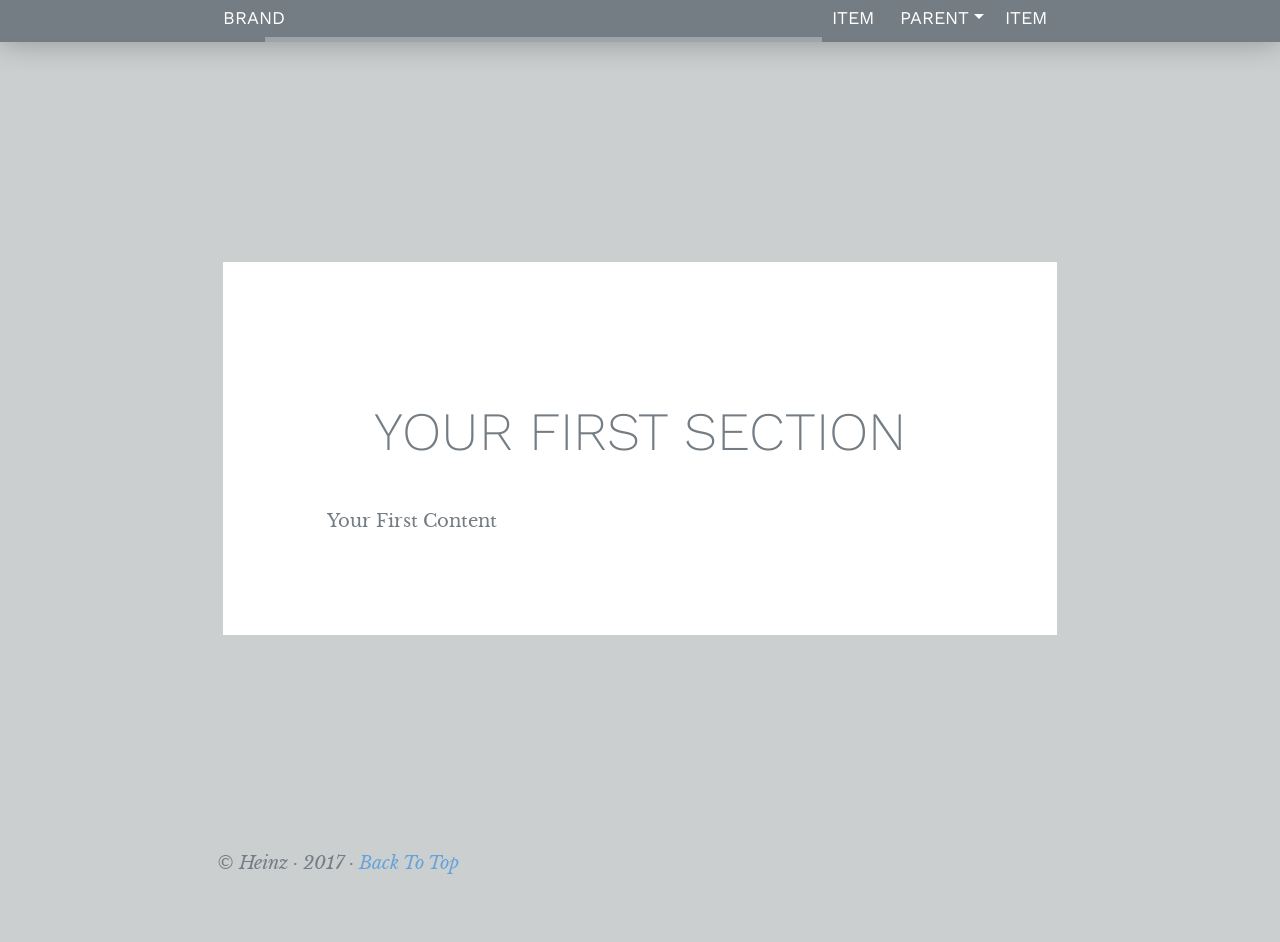
<file: downloads/heinz/index.html>
<!DOCTYPE html>
<html>

<head>
    <meta charset="utf-8">
    <meta name="viewport" content="width=device-width, initial-scale=1">

    <!-- include heinz css -->
    <link href="css/heinz.min.css" rel="stylesheet">

    <title>An Awesome Story Created with Heinz</title>
</head>

<body class="boxed">

    <header class="head">
        <nav class="menu boxed">
            <div class="bar">
                <a href="/" class="branding">
                    Brand
                </a>
                <span class="nav-toggle">
                    <svg version="1.1" id="hamburger" xmlns="http://www.w3.org/2000/svg" xmlns:xlink="http://www.w3.org/1999/xlink" x="0px" y="0px" viewBox="0 0 77.3 67.6" style="enable-background:new 0 0 77.3 67.6;" xml:space="preserve"><path d="M73.4,37.6H3.8c-2.1,0-3.8-1.7-3.8-3.8l0,0C0,31.7,1.7,30,3.8,30h69.7c2.1,0,3.8,1.7,3.8,3.8l0,0 C77.3,35.9,75.6,37.6,73.4,37.6z"/><path d="M73.4,7.6H3.8C1.7,7.6,0,5.9,0,3.8l0,0C0,1.7,1.7,0,3.8,0h69.7c2.1,0,3.8,1.7,3.8,3.8l0,0C77.3,5.9,75.6,7.6,73.4,7.6z"/><path d="M73.4,67.6H3.8c-2.1,0-3.8-1.7-3.8-3.8l0,0C0,61.7,1.7,60,3.8,60h69.7c2.1,0,3.8,1.7,3.8,3.8l0,0 C77.3,65.9,75.6,67.6,73.4,67.6z"/></svg>
                </span>

                <ul>
                    <li><span class="nav-toggle">close</span></li>
                    <li><a href="#">Item</a></li>
                    <li class="dropdown">
                        <span>parent</span>
                        <ul>
                            <li><a href="#">Child</a></li>
                            <li><a href="#">Child</a></li>
                            <li><a href="#">Child</a></li>
                        </ul>
                    </li>
                    <li><a href="#">Item</a></li>
                </ul>
            </div>

            <div class="scrollspy-wrapper">
                <div class="scrollbar"></div>
            </div>
        </nav>
    </header>

    <main class="main grid">
        <section class="box" data-section-title="Title">
            <h1>Your First Section</h1>
            <p>Your First Content</p>
        </section>
    </main>

    <footer class="grid">
        <div class="foot">
            <p>&copy; Heinz &middot; 2017 &middot; <span class="backtotop">Back To Top</span></p>
        </div>
    </footer>

    <script src="https://ajax.googleapis.com/ajax/libs/jquery/3.2.1/jquery.min.js"></script> 
    <script src="js/heinz.min.js"></script>
</body>

</html>
</file>
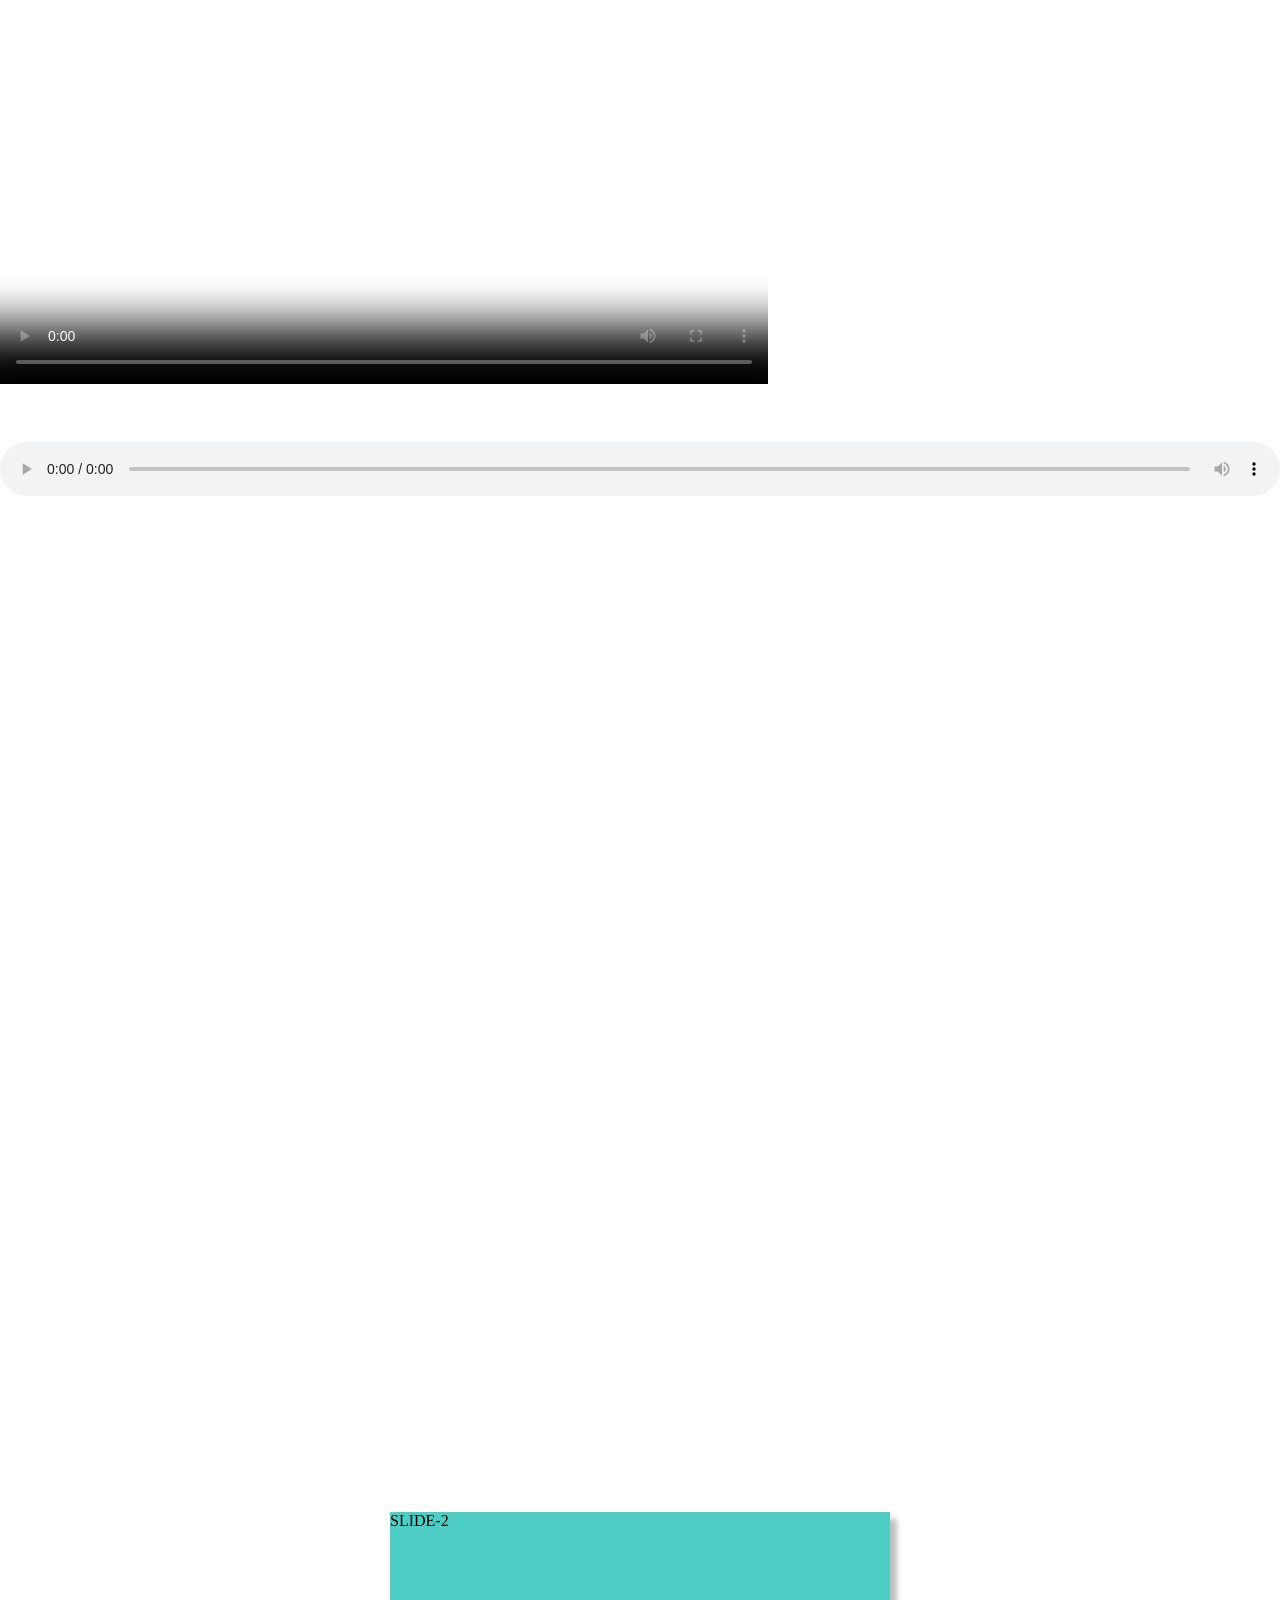
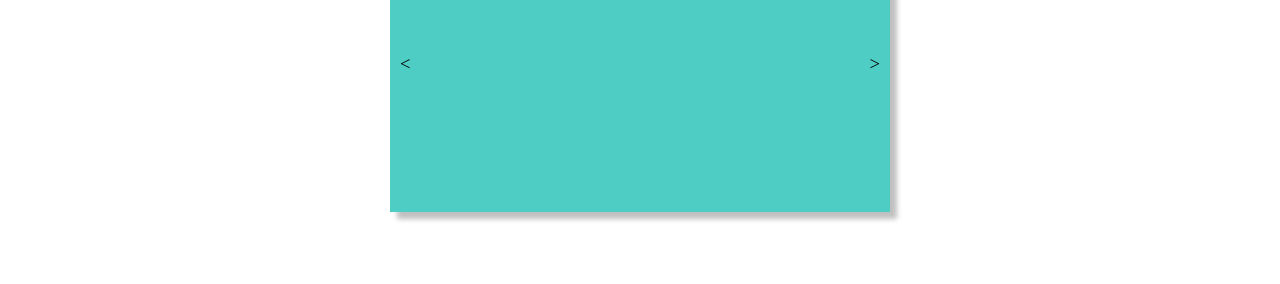
<file: __features.html>
<!DOCTYPE html>
<html>
<head>

<script src="https://ajax.googleapis.com/ajax/libs/jquery/3.2.1/jquery.min.js"></script>

<style>

body{
margin: 0px;
overflow: visible;
}


/*********************************/
/* 			   Video		   	 */
/*********************************/



.video {
width: 60%;
height: auto;
object-fit: cover;
}


.background-video{
width: 100%;
min-height: 100vh;
height: auto;
object-fit: cover;
}


/*********************************/
/* 			   Audio			 */
/*********************************/

.audio {
width: 100%;
}









/*********************************/
/* 			Carousel			 */
/*********************************/




.wrap {
  position: relative;
  width: 500px;
  height: 300px;
  margin: 0 auto;
  box-shadow:7px 7px 5px 0px rgba(0, 0, 0, 0.25);
}

.window {
  overflow: hidden;
  position: relative;
  background: #222;
}

#carousel {
  width: 10000px;
  position: relative;
  top: 0;
  left: -500px;
}

.slide {
  height: 300px;
  width: 500px;
  cursor: pointer;
  float: left;
}

.slide#b1 { background: #556270 }
.slide#b2 { background: #4ECDC4 }
.slide#b3 { background: #9CE462 }
.slide#b4 { background: #FF6B6B }
.slide#b5 { background: #C44D33 }

#prev, #next {
  cursor: pointer;
  position: absolute;
  top: calc(50% - 7pt);
  font-size: 14pt;
}

#prev { left: 10px; }
#next { right: 10px; }

.transition {
  transition: .7s;
}

</style>

</head>
<body>

<video class="video" controls poster="https://peach.blender.org/wp-content/uploads/bbb-splash.png?x11217">
  <source src="https://www.w3schools.com/TagS/mov_bbb.mp4" type="video/mp4">
  <source src="" type="video/ogg">
  <source src="" type="video/webm">
</video>

<br><br><br><br>

<audio class="audio" controls>
  <source src="" type="audio/ogg">
  <source src="" type="audio/mpeg">
  <source src="" type="audio/wav">
</audio>

<br><br><br><br>


<video class="background-video" muted autoplay loop poster="https://peach.blender.org/wp-content/uploads/bbb-splash.png?x11217">
  <source src="https://www.w3schools.com/TagS/mov_bbb.mp4" type="video/mp4">
</video>

<br><br><br><br>



<div class="wrap">
  <div class="window">
    <div id="carousel">
      <span class="slide" id="b1">SLIDE-1</span>
      <span class="slide" id="b2">SLIDE-2</span>  
      <span class="slide" id="b3">SLIDE-3</span>
      <span class="slide" id="b4">SLIDE-4</span>  
      <span class="slide" id="b5">SLIDE-5</span>
    </div>
  </div>
  <span id="prev"> < </span>
  <span id="next"> > </span>
</div>



<br><br><br><br>


<script>

var carousel = $('#carousel'),
    threshold = 150,
    slideWidth = 500,
    dragStart, 
    dragEnd;

$('#next').click(function(){ shiftSlide(-1) })
$('#prev').click(function(){ shiftSlide(1) })

carousel.on('mousedown', function(){
  if (carousel.hasClass('transition')) return;
  dragStart = event.pageX;
  $(this).on('mousemove', function(){
    dragEnd = event.pageX;
    $(this).css('transform','translateX('+ dragPos() +'px)')
  })
  $(document).on('mouseup', function(){
    if (dragPos() > threshold) { return shiftSlide(1) }
    if (dragPos() < -threshold) { return shiftSlide(-1) }
    shiftSlide(0);
  })
});

function dragPos() {
  return dragEnd - dragStart;
}

function shiftSlide(direction) {
  if (carousel.hasClass('transition')) return;
  dragEnd = dragStart;
  $(document).off('mouseup')
  carousel.off('mousemove')
          .addClass('transition')
          .css('transform','translateX(' + (direction * slideWidth) + 'px)'); 
  setTimeout(function(){
    if (direction === 1) {
      $('.slide:first').before($('.slide:last'));
    } else if (direction === -1) {
      $('.slide:last').after($('.slide:first'));
    }
    carousel.removeClass('transition')
		carousel.css('transform','translateX(0px)'); 
  },700)
}

</script>



</body>
</html>
</file>
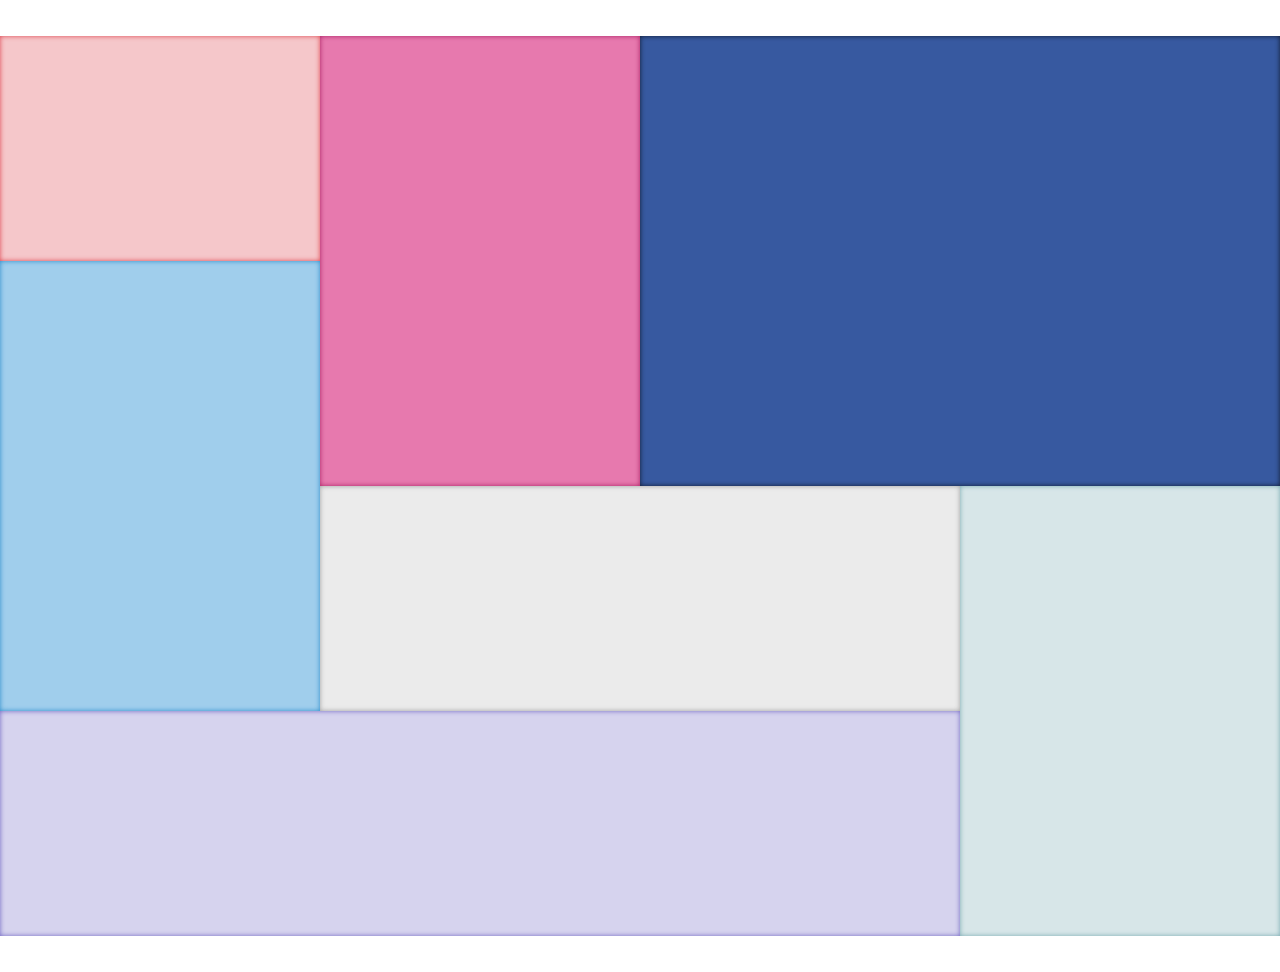
<file: customgrid.html>
<!DOCTYPE html>
<html>

<head>
    <meta charset="utf-8">
    <meta name="viewport" content="width=device-width, initial-scale=1">
    <link href="css/heinz.min.css" rel="stylesheet">
    <title>Heinz - Documentation</title>
</head>

<body class="customgrid">
    <div class="area-1"></div>
    <div class="area-2"></div>
    <div class="area-3"></div>
    <div class="area-4"></div>
    <div class="area-5"></div>
    <div class="area-6"></div>
    <div class="area-7"></div>
</body>

</html>
</file>
<file: downloads/heinz/css/heinz.min.css>
@charset "UTF-8";@font-face{font-family:"Work Sans";src:url("../fonts/worksans/worksans-black.woff2") format("woff2"), url("../fonts/worksans/worksans-black.woff") format("woff");font-weight:900;font-style:normal}@font-face{font-family:"Work Sans";src:url("../fonts/worksans/worksans-bold.woff2") format("woff2"), url("../fonts/worksans/worksans-bold.woff") format("woff");font-weight:bold;font-style:normal}@font-face{font-family:"Work Sans";src:url("../fonts/worksans/worksans-extrabold.woff2") format("woff2"), url("../fonts/worksans/worksans-extrabold.woff") format("woff");font-weight:800;font-style:normal}@font-face{font-family:"Work Sans";src:url("../fonts/worksans/worksans-extralight.woff2") format("woff2"), url("../fonts/worksans/worksans-extralight.woff") format("woff");font-weight:200;font-style:normal}@font-face{font-family:"Work Sans";src:url("../fonts/worksans/worksans-hairline.woff2") format("woff2"), url("../fonts/worksans/worksans-hairline.woff") format("woff");font-weight:100;font-style:normal}@font-face{font-family:"Work Sans";src:url("../fonts/worksans/worksans-light.woff2") format("woff2"), url("../fonts/worksans/worksans-light.woff") format("woff");font-weight:light;font-style:normal}@font-face{font-family:"Work Sans";src:url("../fonts/worksans/worksans-medium.woff2") format("woff2"), url("../fonts/worksans/worksans-medium.woff") format("woff");font-weight:500;font-style:normal}@font-face{font-family:"Work Sans";src:url("../fonts/worksans/worksans-regular.woff2") format("woff2"), url("../fonts/worksans/worksans-regular.woff") format("woff");font-weight:normal;font-style:normal}@font-face{font-family:"Libre Baskerville";src:url("../fonts/librebaskerville/librebaskerville-bold-webfont.woff2") format("woff2"), url("../fonts/librebaskerville/librebaskerville-bold-webfont.woff") format("woff");font-weight:bold;font-style:normal}@font-face{font-family:"Libre Baskerville";src:url("../fonts/librebaskerville/librebaskerville-italic-webfont.woff2") format("woff2"), url("../fonts/librebaskerville/librebaskerville-italic-webfont.woff") format("woff");font-weight:normal;font-style:italic}@font-face{font-family:"Libre Baskerville";src:url("../fonts/librebaskerville/librebaskerville-regular-webfont.woff2") format("woff2"), url("../fonts/librebaskerville/librebaskerville-regular-webfont.woff") format("woff");font-weight:normal;font-style:normal}.backtotop,a,abbr,acronym,address,applet,article,aside,audio,b,big,blockquote,body,canvas,caption,center,cite,code,dd,del,details,dfn,div,dl,dt,em,embed,fieldset,figcaption,figure,footer,form,h1,h2,h3,h4,h5,h6,header,hgroup,html,i,iframe,img,ins,kbd,label,legend,mark,menu,nav,object,output,p,pre,q,ruby,s,samp,section,small,span,strike,strong,summary,table,tbody,td,tfoot,th,thead,time,tr,tt,u,var,video{margin:0;padding:0;border:0;font-size:100%;font:inherit;vertical-align:baseline}article,aside,details,figcaption,figure,footer,header,hgroup,menu,nav,section{display:block}body{line-height:1}blockquote,q{quotes:none}blockquote:after,blockquote:before,q:after,q:before{content:'';content:none}table{border-collapse:collapse;border-spacing:0}b,strong{font-weight:bold}em,i{font-style:italic}*{-webkit-box-sizing:border-box;box-sizing:border-box}b,strong{font-weight:bold}i{font-style:italic}img{max-width:100%;height:auto}body{max-width:100%;height:auto;-webkit-transition:0.3s all ease;-o-transition:0.3s all ease;transition:0.3s all ease}body footer,body header,body main{width:100%;max-width:1920px;margin-left:auto!important;margin-right:auto!important;-webkit-box-sizing:border-box;box-sizing:border-box}body.boxed{background:#CCCFD0}body.boxed .box{background:white}.box{margin:10px;-webkit-box-sizing:border-box;box-sizing:border-box}section.box{margin-top:0;margin-bottom:0}.main{margin:100px 0}.main.no-margin{margin:0}figure{padding-bottom:5px;margin:1.25rem 0}footer{margin-top:30px;margin-bottom:20px;padding:5px;font-style:italic}body,html{font-family:"Libre Baskerville", "Times New Roman", serif;font-size:18px;font-weight:normal;line-height:1.5;color:#747D84}@media screen and (max-width:800px){body,html{font-size:16px}}p{text-align:justify;-webkit-hyphens:auto;-ms-hyphens:auto;hyphens:auto}p+p{margin-top:2rem}.numbered{counter-reset:h1}.numbered h1{counter-reset:h2}.numbered h1.nocount:before{content:"";counter-increment:none}.numbered h1:before{counter-increment:h1;content:counter(h1) "." " "}.numbered h2{counter-reset:h3}.numbered h2.nocount:before{content:"";counter-increment:none}.numbered h2:before{counter-increment:h2;content:counter(h1) "." counter(h2) "." " "}.numbered h3{counter-reset:h4}.numbered h3.nocount:before{content:"";counter-increment:none}.numbered h3:before{counter-increment:h3;content:counter(h1) "." counter(h2) "." counter(h3) "." " "}.numbered h4{counter-reset:h5}.numbered h4.nocount:before{content:"";counter-increment:none}.numbered h4:before{counter-increment:h4;content:counter(h1) "." counter(h2) "." counter(h3) "." counter(h4) "." " "}.numbered h5{counter-reset:h6}.numbered h5.nocount:before{content:"";counter-increment:none}.numbered h5:before{counter-increment:h5;content:counter(h1) "." counter(h2) "." counter(h3) "." counter(h4) "." counter(h5) "." " "}.numbered h6{counter-reset:h7}.numbered h6.nocount:before{content:"";counter-increment:none}.numbered h6:before{counter-increment:h6;content:counter(h1) "." counter(h2) "." counter(h3) "." counter(h4) "." counter(h5) "." counter(h6) "." " "}h1{font-family:"Work Sans", "Calibri", sans-serif;font-weight:300;font-style:normal;text-transform:uppercase;text-align:center}h2{font-family:"Work Sans", "Calibri", sans-serif;font-weight:300;font-style:normal;text-transform:uppercase;text-align:center}h3{font-family:"Work Sans", "Calibri", sans-serif;font-weight:300;font-style:normal;text-transform:uppercase;text-align:center}h4{font-family:"Work Sans", "Calibri", sans-serif;font-weight:300;font-style:normal;text-transform:uppercase;text-align:center}h5{font-family:"Work Sans", "Calibri", sans-serif;font-weight:300;font-style:normal;text-transform:uppercase;text-align:center}h6{font-family:"Work Sans", "Calibri", sans-serif;font-weight:300;font-style:normal;text-transform:uppercase;text-align:center}h1{font-size:3em;line-height:1.05;color:#747D84;margin:2.5rem 0}@media screen and (max-width:800px){h1{font-size:2.5em}}h2{font-size:2.25em;line-height:1.25;margin:1.25rem 0}@media screen and (max-width:800px){h2{font-size:2em}}h3{font-size:1.75em;line-height:1.25;margin:1.25rem 0}@media screen and (max-width:800px){h3{font-size:1.5em}}h4{font-size:1.125em;line-height:1.22;margin:.5rem 0;font-weight:500;margin-top:1.5rem}h5{font-size:1.1em;margin:.3rem 0;font-weight:500;margin-top:1.5rem}h6{font-size:1em;margin:.25rem 0;font-weight:500;margin-top:1.5rem}.backtotop,.toggle,a{-webkit-transition:0.3s all ease;-o-transition:0.3s all ease;transition:0.3s all ease;color:#65A3D9;cursor:pointer;text-decoration:none}.backtotop:hover,.toggle:hover,a:hover{color:#65A3D9;text-decoration:underline}.backtotop.toggle-code,.btn.backtotop,.toggle.btn,.toggle.toggle-code,a.btn,a.toggle-code{border-radius:20px;padding:6.66667px 40px;border:2px solid currentColor;margin:auto 10px;line-height:3;white-space:nowrap;font-family:"Work Sans", "Calibri", sans-serif}@media screen and (max-width:600px){.backtotop.toggle-code,.btn.backtotop,.toggle.btn,.toggle.toggle-code,a.btn,a.toggle-code{padding:6.66667px 20px}}.backtotop.toggle-code:hover,.btn.backtotop:hover,.toggle.btn:hover,.toggle.toggle-code:hover,a.btn:hover,a.toggle-code:hover{text-decoration:none;background:#65A3D9;color:white;border-color:#65A3D9}blockquote{font-family:"Libre Baskerville", "Times New Roman", serif;font-style:italic;font-weight:normal;font-size:1.5em;line-height:1.4583;display:block;position:relative;margin:0px auto;text-align:right;color:#968572;border-right:3px solid currentColor;padding:10px;padding-right:20px;margin-bottom:1.25rem;margin-top:1.25rem}blockquote span{display:block;font-size:.7em}.text-black{color:black}.text-white{color:white}.text-center{text-align:center}.text-justify{text-align:justify}.text-left{text-align:left}.text-right{text-align:right}.text-hyphen{-webkit-hyphens:auto;-ms-hyphens:auto;hyphens:auto}.text-no-hyphen{-webkit-hyphens:none;-ms-hyphens:none;hyphens:none}.text-highlighted{background:#65A3D9;color:white;padding:3px 0 1px 0}.text-small{font-size:.8em}.text-muted{opacity:.5}.text-lead{font-family:"Work Sans", "Calibri", sans-serif;line-height:1.375;text-align:left;font-size:1.4em;font-weight:300;margin-bottom:1.25rem}figcaption{font-style:italic;margin-bottom:1.25rem;margin-top:.5rem}body,html{width:100%;min-height:100vh;margin:0;padding:0}body{display:grid;grid-template-rows:auto auto auto;grid-template-columns:12fr;grid-template-areas:"head""main""foot";-webkit-box-align:center;-webkit-align-items:center;-ms-flex-align:center;align-items:center}body .head{grid-area:head}body .main{grid-area:main}body .foot{grid-area:foot}.grid{display:grid;grid-template-columns:repeat(12, 1fr);-webkit-box-align:center;-webkit-align-items:center;-ms-flex-align:center;align-items:center}.grid .grid{display:grid;grid-template-columns:repeat(12, 1fr)}.grid .item-span-1{grid-column-start:auto;grid-column-end:span 1}.grid .item-span-lg-1,.grid .item-span-md-1,.grid .item-span-sm-1{grid-column-start:auto;grid-column-end:span 12}.grid .item-span-2{grid-column-start:auto;grid-column-end:span 2}.grid .item-span-lg-2,.grid .item-span-md-2,.grid .item-span-sm-2,.grid section.has-sidestory .sidestory{grid-column-start:auto;grid-column-end:span 12}.grid .item-span-3{grid-column-start:auto;grid-column-end:span 3}.grid .item-span-lg-3,.grid .item-span-md-3,.grid .item-span-sm-3{grid-column-start:auto;grid-column-end:span 12}.grid .item-span-4{grid-column-start:auto;grid-column-end:span 4}.grid .item-span-lg-4,.grid .item-span-md-4,.grid .item-span-sm-4{grid-column-start:auto;grid-column-end:span 12}.grid .item-span-5,.grid section blockquote{grid-column-start:auto;grid-column-end:span 5}.grid .item-span-lg-5,.grid .item-span-md-5,.grid .item-span-sm-5{grid-column-start:auto;grid-column-end:span 12}.grid .item-span-6,.grid .toc,.grid section .content-wide,.grid section .oversized div,.grid section .oversized figcaption,.grid section .oversized p,.grid section .slider-wrap,.grid section .video-wrap,.grid section audio,.grid section h1,.grid section h2,.grid section h3,.grid section h4,.grid section h5,.grid section h6,.grid section iframe,.grid section img,.grid section ol,.grid section p,.grid section pre div,.grid section pre figcaption,.grid section pre p,.grid section ul{grid-column-start:auto;grid-column-end:span 6}.grid .item-span-lg-6,.grid .item-span-md-6,.grid .item-span-sm-6,.grid section.full-width audio,.grid section .full-width audio,.grid section.full-width figcaption,.grid section .full-width figcaption,.grid section.full-width iframe,.grid section .full-width iframe,.grid section.full-width p,.grid section .full-width p,.grid section.full-width ul,.grid section .full-width ul{grid-column-start:auto;grid-column-end:span 12}.grid .item-span-7{grid-column-start:auto;grid-column-end:span 7}.grid .item-span-lg-7,.grid .item-span-md-7,.grid .item-span-sm-7{grid-column-start:auto;grid-column-end:span 12}.grid .item-span-8,.grid section .content-wide.large,.grid section .oversized,.grid section .slider-wrap.large,.grid section .video-wrap.large,.grid section audio.large,.grid section h1.large,.grid section h2.large,.grid section h3.large,.grid section h4.large,.grid section h5.large,.grid section h6.large,.grid section iframe.large,.grid section img.large,.grid section ol.large,.grid section p.large,.grid section pre,.grid section ul.large{grid-column-start:auto;grid-column-end:span 8}.grid .foot,.grid .item-span-lg-8,.grid .item-span-md-8,.grid .item-span-sm-8,.grid section,.grid section.has-sidestory .content,.grid section .oversized img,.grid section pre img{grid-column-start:auto;grid-column-end:span 12}.grid .item-span-9{grid-column-start:auto;grid-column-end:span 9}.grid .item-span-lg-9,.grid .item-span-md-9,.grid .item-span-sm-9{grid-column-start:auto;grid-column-end:span 12}.grid .item-span-10{grid-column-start:auto;grid-column-end:span 10}.grid .item-span-lg-10,.grid .item-span-md-10,.grid .item-span-sm-10{grid-column-start:auto;grid-column-end:span 12}.grid .item-span-11{grid-column-start:auto;grid-column-end:span 11}.grid .item-span-lg-11,.grid .item-span-md-11,.grid .item-span-sm-11{grid-column-start:auto;grid-column-end:span 12}.grid .fullscreen,.grid .item-span-12,.grid div{grid-column-start:auto;grid-column-end:span 12}.grid .item-span-lg-12,.grid .item-span-md-12,.grid .item-span-sm-12,.grid section.full-width,.grid section .full-width,.grid section.full-width .over-video,.grid section .full-width .over-video,.grid section.full-width .video-wrap,.grid section .full-width .video-wrap,.grid section.full-width figure,.grid section .full-width figure,.grid section.full-width iframe,.grid section .full-width iframe,.grid section.full-width video,.grid section .full-width video,.grid section.has-sidestory{grid-column-start:auto;grid-column-end:span 12}.grid .item-offset-0,.grid section .content-wide.large,.grid section.full-width,.grid section .full-width,.grid section.full-width .over-video,.grid section .full-width .over-video,.grid section.full-width .video-wrap,.grid section .full-width .video-wrap,.grid section.full-width figure,.grid section .full-width figure,.grid section.full-width iframe,.grid section .full-width iframe,.grid section.full-width video,.grid section .full-width video,.grid section.has-sidestory,.grid section .slider-wrap.large,.grid section .video-wrap.large,.grid section audio.large,.grid section h1.large,.grid section h2.large,.grid section h3.large,.grid section h4.large,.grid section h5.large,.grid section h6.large,.grid section iframe.large,.grid section img.large,.grid section ol.large,.grid section p.large,.grid section ul.large{grid-column-start:1}.grid .item-offset-lg-1,.grid .item-offset-md-1,.grid .item-offset-sm-1,.grid section.has-sidestory .sidestory-left{grid-column-start:auto}.grid .item-offset-1,.grid .toc,.grid section .content-wide,.grid section .oversized div,.grid section .oversized figcaption,.grid section .oversized p,.grid section .slider-wrap,.grid section .video-wrap,.grid section audio,.grid section h1,.grid section h2,.grid section h3,.grid section h4,.grid section h5,.grid section h6,.grid section iframe,.grid section img,.grid section ol,.grid section p,.grid section pre div,.grid section pre figcaption,.grid section pre p,.grid section ul{grid-column-start:2}.grid .foot,.grid .item-offset-lg-2,.grid .item-offset-md-2,.grid .item-offset-sm-2,.grid section,.grid section.full-width audio,.grid section .full-width audio,.grid section.full-width figcaption,.grid section .full-width figcaption,.grid section.full-width iframe,.grid section .full-width iframe,.grid section.full-width p,.grid section .full-width p,.grid section.full-width ul,.grid section .full-width ul,.grid section.has-sidestory .content{grid-column-start:auto}.grid .item-offset-2{grid-column-start:3}.grid .item-offset-lg-3,.grid .item-offset-md-3,.grid .item-offset-sm-3{grid-column-start:auto}.grid .item-offset-3{grid-column-start:4}.grid .item-offset-lg-4,.grid .item-offset-md-4,.grid .item-offset-sm-4{grid-column-start:auto}.grid .item-offset-4{grid-column-start:5}.grid .item-offset-lg-5,.grid .item-offset-md-5,.grid .item-offset-sm-5{grid-column-start:auto}.grid .item-offset-5{grid-column-start:6}.grid .item-offset-lg-6,.grid .item-offset-md-6,.grid .item-offset-sm-6{grid-column-start:auto}.grid .item-offset-6{grid-column-start:7}.grid .item-offset-lg-7,.grid .item-offset-md-7,.grid .item-offset-sm-7{grid-column-start:auto}.grid .item-offset-7{grid-column-start:8}.grid .item-offset-lg-8,.grid .item-offset-md-8,.grid .item-offset-sm-8{grid-column-start:auto}.grid .item-offset-8{grid-column-start:9}.grid .item-offset-lg-9,.grid .item-offset-md-9,.grid .item-offset-sm-9,.grid section.has-sidestory .sidestory-right{grid-column-start:auto}.grid .item-offset-9{grid-column-start:10}.grid .item-offset-lg-10,.grid .item-offset-md-10,.grid .item-offset-sm-10{grid-column-start:auto}.grid .item-offset-10{grid-column-start:11}.grid .item-offset-lg-11,.grid .item-offset-md-11,.grid .item-offset-sm-11{grid-column-start:auto}.grid .item-offset-11{grid-column-start:12}.grid .item-offset-lg-12,.grid .item-offset-md-12,.grid .item-offset-sm-12{grid-column-start:auto}@media screen and (min-width:600px){.grid .item-span-sm-1{grid-column-start:auto;grid-column-end:span 1}.grid .item-span-sm-2{grid-column-start:auto;grid-column-end:span 2}.grid .item-span-sm-3{grid-column-start:auto;grid-column-end:span 3}.grid .item-span-sm-4{grid-column-start:auto;grid-column-end:span 4}.grid .item-span-sm-5{grid-column-start:auto;grid-column-end:span 5}.grid .item-span-sm-6{grid-column-start:auto;grid-column-end:span 6}.grid .item-span-sm-7{grid-column-start:auto;grid-column-end:span 7}.grid .item-span-sm-8{grid-column-start:auto;grid-column-end:span 8}.grid .item-span-sm-9{grid-column-start:auto;grid-column-end:span 9}.grid .item-span-sm-10{grid-column-start:auto;grid-column-end:span 10}.grid .item-span-sm-11{grid-column-start:auto;grid-column-end:span 11}.grid .item-span-sm-12{grid-column-start:auto;grid-column-end:span 12}.grid .item-offset-sm-0{grid-column-start:1}.grid .item-offset-sm-1{grid-column-start:2}.grid .item-offset-sm-2{grid-column-start:3}.grid .item-offset-sm-3{grid-column-start:4}.grid .item-offset-sm-4{grid-column-start:5}.grid .item-offset-sm-5{grid-column-start:6}.grid .item-offset-sm-6{grid-column-start:7}.grid .item-offset-sm-7{grid-column-start:8}.grid .item-offset-sm-8{grid-column-start:9}.grid .item-offset-sm-9{grid-column-start:10}.grid .item-offset-sm-10{grid-column-start:11}.grid .item-offset-sm-11{grid-column-start:12}}@media screen and (min-width:960px){.grid .item-span-md-1{grid-column-start:auto;grid-column-end:span 1}.grid .item-span-md-2,.grid section.has-sidestory .sidestory{grid-column-start:auto;grid-column-end:span 2}.grid .item-span-md-3{grid-column-start:auto;grid-column-end:span 3}.grid .item-span-md-4{grid-column-start:auto;grid-column-end:span 4}.grid .item-span-md-5{grid-column-start:auto;grid-column-end:span 5}.grid .item-span-md-6,.grid section.full-width audio,.grid section .full-width audio,.grid section.full-width figcaption,.grid section .full-width figcaption,.grid section.full-width iframe,.grid section .full-width iframe,.grid section.full-width p,.grid section .full-width p,.grid section.full-width ul,.grid section .full-width ul{grid-column-start:auto;grid-column-end:span 6}.grid .item-span-md-7{grid-column-start:auto;grid-column-end:span 7}.grid .foot,.grid .item-span-md-8,.grid section,.grid section.has-sidestory .content,.grid section .oversized img,.grid section pre img{grid-column-start:auto;grid-column-end:span 8}.grid .item-span-md-9{grid-column-start:auto;grid-column-end:span 9}.grid .item-span-md-10{grid-column-start:auto;grid-column-end:span 10}.grid .item-span-md-11{grid-column-start:auto;grid-column-end:span 11}.grid .item-span-md-12,.grid section.full-width,.grid section .full-width,.grid section.full-width .over-video,.grid section .full-width .over-video,.grid section.full-width .video-wrap,.grid section .full-width .video-wrap,.grid section.full-width figure,.grid section .full-width figure,.grid section.full-width iframe,.grid section .full-width iframe,.grid section.full-width video,.grid section .full-width video,.grid section.has-sidestory{grid-column-start:auto;grid-column-end:span 12}.grid .item-offset-md-0{grid-column-start:1}.grid .item-offset-md-1,.grid section.has-sidestory .sidestory-left{grid-column-start:2}.grid .foot,.grid .item-offset-md-2,.grid section,.grid section.full-width audio,.grid section .full-width audio,.grid section.full-width figcaption,.grid section .full-width figcaption,.grid section.full-width iframe,.grid section .full-width iframe,.grid section.full-width p,.grid section .full-width p,.grid section.full-width ul,.grid section .full-width ul,.grid section.has-sidestory .content{grid-column-start:3}.grid .item-offset-md-3{grid-column-start:4}.grid .item-offset-md-4{grid-column-start:5}.grid .item-offset-md-5{grid-column-start:6}.grid .item-offset-md-6{grid-column-start:7}.grid .item-offset-md-7{grid-column-start:8}.grid .item-offset-md-8{grid-column-start:9}.grid .item-offset-md-9,.grid section.has-sidestory .sidestory-right{grid-column-start:10}.grid .item-offset-md-10{grid-column-start:11}.grid .item-offset-md-11{grid-column-start:12}}@media screen and (min-width:1260px){.grid .item-span-lg-1{grid-column-start:auto;grid-column-end:span 1}.grid .item-span-lg-2{grid-column-start:auto;grid-column-end:span 2}.grid .item-span-lg-3{grid-column-start:auto;grid-column-end:span 3}.grid .item-span-lg-4{grid-column-start:auto;grid-column-end:span 4}.grid .item-span-lg-5{grid-column-start:auto;grid-column-end:span 5}.grid .item-span-lg-6{grid-column-start:auto;grid-column-end:span 6}.grid .item-span-lg-7{grid-column-start:auto;grid-column-end:span 7}.grid .item-span-lg-8{grid-column-start:auto;grid-column-end:span 8}.grid .item-span-lg-9{grid-column-start:auto;grid-column-end:span 9}.grid .item-span-lg-10{grid-column-start:auto;grid-column-end:span 10}.grid .item-span-lg-11{grid-column-start:auto;grid-column-end:span 11}.grid .item-span-lg-12{grid-column-start:auto;grid-column-end:span 12}.grid .item-offset-lg-0{grid-column-start:1}.grid .item-offset-lg-1{grid-column-start:2}.grid .item-offset-lg-2{grid-column-start:3}.grid .item-offset-lg-3{grid-column-start:4}.grid .item-offset-lg-4{grid-column-start:5}.grid .item-offset-lg-5{grid-column-start:6}.grid .item-offset-lg-6{grid-column-start:7}.grid .item-offset-lg-7{grid-column-start:8}.grid .item-offset-lg-8{grid-column-start:9}.grid .item-offset-lg-9{grid-column-start:10}.grid .item-offset-lg-10{grid-column-start:11}.grid .item-offset-lg-11{grid-column-start:12}}.grid .fullscreen{height:100vh;background-size:cover;background-position:center center}.grid section{padding:50px 0;display:grid;grid-template-columns:repeat(8, 1fr)}.boxed .grid section:first-of-type:not(.fullscreen):not(.full-width){padding-top:100px}.boxed .grid section:last-of-type{padding-bottom:100px}.grid section.full-width,.grid section .full-width{padding:0;display:grid;grid-template-columns:repeat(12, 1fr);position:relative;margin:0}.grid section.full-width .over-video,.grid section .full-width .over-video,.grid section.full-width .video-wrap,.grid section .full-width .video-wrap,.grid section.full-width figure,.grid section .full-width figure,.grid section.full-width iframe,.grid section .full-width iframe,.grid section.full-width video,.grid section .full-width video{padding:0;line-height:1;margin:0}.grid section.full-width .video-wrap,.grid section .full-width .video-wrap{margin:0}.grid section.full-width .over-video,.grid section .full-width .over-video{position:absolute;top:0;left:0;width:100%;height:100%;background:rgba(0, 0, 0, 0.5)}.grid section.full-width audio,.grid section .full-width audio,.grid section.full-width figcaption,.grid section .full-width figcaption,.grid section.full-width iframe,.grid section .full-width iframe,.grid section.full-width p,.grid section .full-width p,.grid section.full-width ul,.grid section .full-width ul{position:absolute;bottom:10px;left:0}.grid section.has-sidestory{padding:0;display:grid;grid-template-columns:repeat(12, 1fr);position:relative}.grid section.has-sidestory .box{margin-top:0;margin-bottom:0}.grid section.has-sidestory .content{grid-row-start:1;display:grid;grid-template-columns:repeat(8, 1fr)}@media screen and (max-width:1260px){.grid section.has-sidestory .content{grid-column-start:auto;grid-column-end:span 12;padding:20px 0}}.grid section.has-sidestory .sidestory{grid-row-start:1;-webkit-align-self:center;-ms-flex-item-align:center;align-self:center;padding:20px;z-index:10;margin:25px;font-size:.8em;background:#f2f2f2}@media screen and (max-width:1260px){.grid section.has-sidestory .sidestory{grid-column-start:auto;grid-column-end:span 12;grid-row-start:auto;background:#f2f2f2}.grid section.has-sidestory .sidestory h1,.grid section.has-sidestory .sidestory h2,.grid section.has-sidestory .sidestory h3,.grid section.has-sidestory .sidestory h4,.grid section.has-sidestory .sidestory h5,.grid section.has-sidestory .sidestory h6{text-align:left}}.grid section .oversized,.grid section pre{display:grid;grid-template-columns:repeat(8, 1fr);padding:1.25rem 0;position:relative;margin-bottom:2rem}.grid section .oversized code,.grid section pre code{padding:0 10px}.grid section .textoverlay{padding:0;margin:30px 0;background:black}.grid section .textoverlay img{opacity:0.5}.grid section .textoverlay .overlay-content{position:absolute;top:50%;-webkit-transform:translateY(-50%);-ms-transform:translateY(-50%);transform:translateY(-50%);text-align:center;width:100%;color:white;font-size:3.1em;line-height:1.05em;font-weight:normal;font-style:italic}.grid section .content-wide,.grid section .slider-wrap,.grid section .video-wrap,.grid section audio,.grid section h1,.grid section h2,.grid section h3,.grid section h4,.grid section h5,.grid section h6,.grid section iframe,.grid section img,.grid section ol,.grid section p,.grid section ul{width:100%}.grid section blockquote{grid-column-start:4}.grid section blockquote p{text-align:right!important}@media screen and (max-width:700px){.grid section blockquote{grid-column-start:0;grid-column-end:span 6}}.toc{width:100%;font-family:"Work Sans", "Calibri", sans-serif;text-transform:uppercase}.table-of-contents{list-style:none;list-style-type:none}.table-of-contents .H2{padding-left:10px}.table-of-contents .H3{padding-left:20px}.overlay-open{overflow:hidden}.overlay-open div:not(.overlay),.overlay-open footer,.overlay-open header,.overlay-open main{-webkit-filter:blur(10px);filter:blur(10px);-webkit-transition:0.3s all ease;-o-transition:0.3s all ease;transition:0.3s all ease}.backdrop{position:fixed;top:0;left:0;width:100%;height:100%;z-index:98}.overlay{display:none;background:white;position:fixed;width:70%;max-height:70%;overflow:auto;border:0px solid #747D84;top:50%;left:50%;-webkit-transform:translate(-50%, -50%);-ms-transform:translate(-50%, -50%);transform:translate(-50%, -50%);z-index:99}@media screen and (max-width:600px){.overlay{width:90%;max-height:90%}}.overlay.open{display:block}.overlay .close{position:absolute;right:15px;top:10px;font-family:"Work Sans", "Calibri", sans-serif;font-size:1.5em;text-decoration:none;z-index:100}.overlay .close:hover{text-decoration:none}.slider-wrap{width:100%;position:relative;margin:10px 0;margin-bottom:2rem}.slider-wrap .navigator{position:absolute;top:50%;font-size:0;width:35px;height:35px;-webkit-transform:translateY(-50%) rotate(45deg);-ms-transform:translateY(-50%) rotate(45deg);transform:translateY(-50%) rotate(45deg);cursor:pointer}.slider-wrap .navigator.toggle-next{right:30px;-webkit-box-shadow:6px -6px 6px rgba(0, 0, 0, 0.3);box-shadow:6px -6px 6px rgba(0, 0, 0, 0.3);border-top:3px solid #FDFDFD;border-right:3px solid #FDFDFD}.slider-wrap .navigator.toggle-next:hover{border-color:rgba(253, 253, 253, 0.5)}.slider-wrap .navigator.toggle-prev{left:30px;-webkit-box-shadow:-6px 6px 6px rgba(0, 0, 0, 0.3);box-shadow:-6px 6px 6px rgba(0, 0, 0, 0.3);border-bottom:3px solid #FDFDFD;border-left:3px solid #FDFDFD}.slider-wrap .navigator.toggle-prev:hover{border-color:rgba(253, 253, 253, 0.5)}.slider{position:relative;width:100%;height:0;padding:56.25% 0 0 0;display:block}.slider div{position:absolute;top:0;left:0;right:0;bottom:0;width:100%;height:100%}.slider div{background-size:cover;background-position:center center;background-repeat:no-repeat;opacity:0;-webkit-transition:.3s all ease;-o-transition:.3s all ease;transition:.3s all ease}.slider div.active{opacity:1}.slider div img{display:none}.video-wrap{margin:10px 0;position:relative;margin-bottom:2rem}.video{position:relative;width:100%;height:0;padding:56.25% 0 0 0;display:block}.video iframe,.video video{position:absolute;top:0;left:0;right:0;bottom:0;width:100%;height:100%}.scrollspy-wrapper{height:5px;margin:0;position:relative;left:0;width:100%;background:#747D84}.scrollspy-wrapper .scrollspy{width:auto;height:100%;position:absolute;white-space:nowrap;color:white;font-size:0;padding:0 5px;-webkit-box-sizing:border-box;box-sizing:border-box}.scrollspy-wrapper .scrollspy:after{content:'';position:absolute;top:0;left:0;height:100%;width:100%;background:rgba(255, 255, 255, 0.3)}.scrollspy-wrapper.display-titles{height:20px}@media screen and (max-width:500px){.scrollspy-wrapper.display-titles{height:5px}}.scrollspy-wrapper.display-titles .scrollspy{font-size:.8em;font-family:"Work Sans", "Calibri", sans-serif;line-height:20px;cursor:pointer}@media screen and (max-width:500px){.scrollspy-wrapper.display-titles .scrollspy{font-size:0}}.scrollspy-wrapper.display-titles .scrollspy:after{width:calc(100% - 4px)}.scrollspy-wrapper .scrollbar{height:100%;width:0px;position:absolute;background:#65A3D9}.menu{position:fixed;top:0;left:0;width:100%;background:#747D84;color:white;z-index:10000;font-family:"Work Sans", "Calibri", sans-serif;text-transform:uppercase;-webkit-box-shadow:0 0 30px rgba(0, 0, 0, 0.3);box-shadow:0 0 30px rgba(0, 0, 0, 0.3);display:-webkit-box;display:-webkit-flex;display:-ms-flexbox;display:flex;-webkit-box-orient:horizontal;-webkit-box-direction:normal;-webkit-flex-direction:row;-ms-flex-direction:row;flex-direction:row;-webkit-flex-wrap:wrap;-ms-flex-wrap:wrap;flex-wrap:wrap;-webkit-box-pack:justify;-webkit-justify-content:space-between;-ms-flex-pack:justify;justify-content:space-between;-webkit-box-align:center;-webkit-align-items:center;-ms-flex-align:center;align-items:center}.menu.boxed{-webkit-box-pack:center;-webkit-justify-content:center;-ms-flex-pack:center;justify-content:center}.menu .bar{width:66.66667%;display:-webkit-box;display:-webkit-flex;display:-ms-flexbox;display:flex;-webkit-box-orient:horizontal;-webkit-box-direction:normal;-webkit-flex-direction:row;-ms-flex-direction:row;flex-direction:row;-webkit-flex-wrap:wrap;-ms-flex-wrap:wrap;flex-wrap:wrap;-webkit-box-pack:justify;-webkit-justify-content:space-between;-ms-flex-pack:justify;justify-content:space-between;-webkit-box-align:center;-webkit-align-items:center;-ms-flex-align:center;align-items:center}.menu .current{text-decoration:underline}.menu .dropdown span{display:inline-block;position:relative;padding-right:10px}.menu .dropdown span:after{content:'';width:0;height:0;border-style:solid;border-color:white transparent transparent transparent;border-width:5px;position:absolute;top:50%;-webkit-transform:translateY(-50%);-ms-transform:translateY(-50%);transform:translateY(-50%);right:-5px;-webkit-transition:.3s all ease;-o-transition:.3s all ease;transition:.3s all ease}.menu .dropdown span.open:after{-webkit-transform:translateY(-100%) scaleY(-1);-ms-transform:translateY(-100%) scaleY(-1);transform:translateY(-100%) scaleY(-1)}.menu .nav-toggle{cursor:pointer;display:none}@media screen and (max-width:700px){.menu .nav-toggle{display:block}}.menu .branding{display:inline-block;padding:5px 10px;display:-webkit-box;display:-webkit-flex;display:-ms-flexbox;display:flex;-webkit-box-orient:horizontal;-webkit-box-direction:normal;-webkit-flex-direction:row;-ms-flex-direction:row;flex-direction:row;-webkit-flex-wrap:nowrap;-ms-flex-wrap:nowrap;flex-wrap:nowrap;-webkit-box-pack:justify;-webkit-justify-content:space-between;-ms-flex-pack:justify;justify-content:space-between;-webkit-box-align:center;-webkit-align-items:center;-ms-flex-align:center;align-items:center}.menu .branding span{padding:5px}.menu .branding img{display:inline-block;max-width:30px}.menu .backtotop,.menu a,.menu span{color:white;cursor:pointer}.menu .backtotop:hover,.menu a:hover,.menu span:hover{color:rgba(255, 255, 255, 0.8)}.menu ul{padding:0 10px;list-style:none;list-style-type:none;position:relative;background:#747D84;margin:0;z-index:10001}@media screen and (max-width:700px){.menu ul{position:fixed;top:0;left:0;width:300px;height:100%;-webkit-transform:translateX(-300px);-ms-transform:translateX(-300px);transform:translateX(-300px);-webkit-transition:.3s all ease;-o-transition:.3s all ease;transition:.3s all ease}.menu ul.active{-webkit-transform:translateX(0);-ms-transform:translateX(0);transform:translateX(0)}}.menu ul li{list-style:none;display:inline-block;padding:0 10px}@media screen and (max-width:700px){.menu ul li{display:block}}.menu ul ul{background:#747D84;position:absolute;padding:5px;width:100%;margin:0}@media screen and (max-width:700px){.menu ul ul{position:relative}}.menu ul ul li{display:block}.hamburger{font-size:0;width:30px;height:3px;background:white;position:relative}.hamburger:after,.hamburger:before{content:'';position:absolute;width:100%;height:3px;left:0;background:white}.hamburger:before{top:-9px}.hamburger:after{bottom:-9px}.hamburger:hover{background:rgba(255, 255, 255, 0.8)}.hamburger:hover:after,.hamburger:hover:before{background:white}.ex{font-size:0;position:relative;right:0;width:100%;height:20px;display:block;width:100%}.ex:after,.ex:before{content:'';width:3px;height:30px;position:absolute;top:10px;right:10px;background:white}.ex:before{-webkit-transform:rotate(-45deg);-ms-transform:rotate(-45deg);transform:rotate(-45deg)}.ex:after{-webkit-transform:rotate(45deg);-ms-transform:rotate(45deg);transform:rotate(45deg)}.ex:hover:after,.ex:hover:before{background:rgba(255, 255, 255, 0.8)}@media screen and (max-width:700px){.fork-link{display:none}}pre{margin:2rem 0!important}.welcome{display:-webkit-box;display:-webkit-flex;display:-ms-flexbox;display:flex;-webkit-box-orient:horizontal;-webkit-box-direction:normal;-webkit-flex-direction:row;-ms-flex-direction:row;flex-direction:row;-webkit-flex-wrap:wrap;-ms-flex-wrap:wrap;flex-wrap:wrap;-webkit-box-pack:center;-webkit-justify-content:center;-ms-flex-pack:center;justify-content:center;-webkit-box-align:stretch;-webkit-align-items:stretch;-ms-flex-align:stretch;align-items:stretch;position:relative;padding:0!important}.welcome .overlay-content{background:rgba(0, 0, 0, 0.5);display:-webkit-box;display:-webkit-flex;display:-ms-flexbox;display:flex;-webkit-box-orient:horizontal;-webkit-box-direction:normal;-webkit-flex-direction:row;-ms-flex-direction:row;flex-direction:row;-webkit-flex-wrap:wrap;-ms-flex-wrap:wrap;flex-wrap:wrap;-webkit-box-pack:center;-webkit-justify-content:center;-ms-flex-pack:center;justify-content:center;-webkit-box-align:center;-webkit-align-items:center;-ms-flex-align:center;align-items:center}.logo-wrap{max-width:500px;width:80%;margin:2rem auto}.heinz-logo{position:relative;width:100%;height:0;padding:41.0437% 0 0 0;display:block}.heinz-logo svg{position:absolute;top:0;left:0;right:0;bottom:0;width:100%;height:100%}#heinz_logo .cls-1{font-size:140.92px;font-family:"Libre Baskerville", "Times New Roman", serif}#heinz_logo .cls-1,#heinz_logo .cls-3,#heinz_logo .cls-7{fill:#65A3D9}#heinz_logo .cls-2{fill:none;stroke:#65A3D9;stroke-miterlimit:10}#heinz_logo .cls-3{font-size:40.65px;font-family:"Work Sans", "Calibri", sans-serif}#heinz_logo .cls-4{letter-spacing:-0.03em}#heinz_logo .cls-5{letter-spacing:-0.03em}#heinz_logo .cls-6{letter-spacing:-0.02em}.logo-img{margin:2rem 0;display:-webkit-box;display:-webkit-flex;display:-ms-flexbox;display:flex;-webkit-box-orient:horizontal;-webkit-box-direction:normal;-webkit-flex-direction:row;-ms-flex-direction:row;flex-direction:row;-webkit-flex-wrap:wrap;-ms-flex-wrap:wrap;flex-wrap:wrap;-webkit-box-pack:center;-webkit-justify-content:center;-ms-flex-pack:center;justify-content:center;-webkit-box-align:center;-webkit-align-items:center;-ms-flex-align:center;align-items:center}.logo-img img{max-height:115px}.logo-img.item-span-3 img{max-height:90px}.area-1{background:#F5C7CA;-webkit-box-shadow:inset 0px 0px 5px #de454f;box-shadow:inset 0px 0px 5px #de454f}.area-2{background:#E779AE;-webkit-box-shadow:inset 0px 0px 5px #a91e61;box-shadow:inset 0px 0px 5px #a91e61}.area-3{background:#3759A0;-webkit-box-shadow:inset 0px 0px 5px #101a2e;box-shadow:inset 0px 0px 5px #101a2e}.area-4{background:#A0CEEC;-webkit-box-shadow:inset 0px 0px 5px #298bcb;box-shadow:inset 0px 0px 5px #298bcb}.area-5{background:#EBEBEB;-webkit-box-shadow:inset 0px 0px 5px #9f9f9f;box-shadow:inset 0px 0px 5px #9f9f9f}.area-6{background:#D7E6E8;-webkit-box-shadow:inset 0px 0px 5px #76a9b0;box-shadow:inset 0px 0px 5px #76a9b0}.area-7{background:#D6D3EE;-webkit-box-shadow:inset 0px 0px 5px #6f65c3;box-shadow:inset 0px 0px 5px #6f65c3}.customgrid{width:100%;height:100vh;-webkit-box-align:stretch;-webkit-align-items:stretch;-ms-flex-align:stretch;align-items:stretch;margin:2rem 0;display:grid;grid-template-rows:auto auto auto auto;grid-template-columns:auto auto auto auto;grid-template-areas:"area-1 area-2 area-3 area-3""area-4 area-2 area-3 area-3""area-4 area-5 area-5 area-6""area-7 area-7 area-7 area-6"}.customgrid .area-1{grid-area:area-1}.customgrid .area-2{grid-area:area-2}.customgrid .area-3{grid-area:area-3}.customgrid .area-4{grid-area:area-4}.customgrid .area-5{grid-area:area-5}.customgrid .area-6{grid-area:area-6}.customgrid .area-7{grid-area:area-7}@media screen and (max-width:850px){.customgrid{display:grid;grid-template-rows:auto auto auto auto auto;grid-template-columns:auto auto;grid-template-areas:"area-1 area-2""area-3 area-3""area-4 area-5""area-6 area-5""area-7 area-7"}}.copy-code{position:absolute;top:0;left:0;font-size:.8em;padding:1px 3px;font-family:"Work Sans", "Calibri", sans-serif;cursor:pointer;background:white;color:black;border:1px solid black;-webkit-transition:.3s all ease;-o-transition:.3s all ease;transition:.3s all ease}.copy-code:hover{opacity:.8}@media screen and (max-width:700px){.code-display{display:none}}.toggle-code{background:#65A3D9;color:white;font-size:.7em;padding:3px 20px;border-radius:30px}.toggle-code:after{content:'on'}.toggle-code.off{background:#CCCFD0;color:black}.toggle-code.off:after{content:'off'}
</file>
<file: css/heinz.min.css>
@charset "UTF-8";@font-face{font-family:"Work Sans";src:url("../fonts/worksans/worksans-black.woff2") format("woff2"), url("../fonts/worksans/worksans-black.woff") format("woff");font-weight:900;font-style:normal}@font-face{font-family:"Work Sans";src:url("../fonts/worksans/worksans-bold.woff2") format("woff2"), url("../fonts/worksans/worksans-bold.woff") format("woff");font-weight:bold;font-style:normal}@font-face{font-family:"Work Sans";src:url("../fonts/worksans/worksans-extrabold.woff2") format("woff2"), url("../fonts/worksans/worksans-extrabold.woff") format("woff");font-weight:800;font-style:normal}@font-face{font-family:"Work Sans";src:url("../fonts/worksans/worksans-extralight.woff2") format("woff2"), url("../fonts/worksans/worksans-extralight.woff") format("woff");font-weight:200;font-style:normal}@font-face{font-family:"Work Sans";src:url("../fonts/worksans/worksans-hairline.woff2") format("woff2"), url("../fonts/worksans/worksans-hairline.woff") format("woff");font-weight:100;font-style:normal}@font-face{font-family:"Work Sans";src:url("../fonts/worksans/worksans-light.woff2") format("woff2"), url("../fonts/worksans/worksans-light.woff") format("woff");font-weight:light;font-style:normal}@font-face{font-family:"Work Sans";src:url("../fonts/worksans/worksans-medium.woff2") format("woff2"), url("../fonts/worksans/worksans-medium.woff") format("woff");font-weight:500;font-style:normal}@font-face{font-family:"Work Sans";src:url("../fonts/worksans/worksans-regular.woff2") format("woff2"), url("../fonts/worksans/worksans-regular.woff") format("woff");font-weight:normal;font-style:normal}@font-face{font-family:"Libre Baskerville";src:url("../fonts/librebaskerville/librebaskerville-bold-webfont.woff2") format("woff2"), url("../fonts/librebaskerville/librebaskerville-bold-webfont.woff") format("woff");font-weight:bold;font-style:normal}@font-face{font-family:"Libre Baskerville";src:url("../fonts/librebaskerville/librebaskerville-italic-webfont.woff2") format("woff2"), url("../fonts/librebaskerville/librebaskerville-italic-webfont.woff") format("woff");font-weight:normal;font-style:italic}@font-face{font-family:"Libre Baskerville";src:url("../fonts/librebaskerville/librebaskerville-regular-webfont.woff2") format("woff2"), url("../fonts/librebaskerville/librebaskerville-regular-webfont.woff") format("woff");font-weight:normal;font-style:normal}.backtotop,a,abbr,acronym,address,applet,article,aside,audio,b,big,blockquote,body,canvas,caption,center,cite,code,dd,del,details,dfn,div,dl,dt,em,embed,fieldset,figcaption,figure,footer,form,h1,h2,h3,h4,h5,h6,header,hgroup,html,i,iframe,img,ins,kbd,label,legend,mark,menu,nav,object,output,p,pre,q,ruby,s,samp,section,small,span,strike,strong,summary,table,tbody,td,tfoot,th,thead,time,tr,tt,u,var,video{margin:0;padding:0;border:0;font-size:100%;font:inherit;vertical-align:baseline}article,aside,details,figcaption,figure,footer,header,hgroup,menu,nav,section{display:block}body{line-height:1}blockquote,q{quotes:none}blockquote:after,blockquote:before,q:after,q:before{content:'';content:none}table{border-collapse:collapse;border-spacing:0}b,strong{font-weight:bold}em,i{font-style:italic}*{-webkit-box-sizing:border-box;box-sizing:border-box}b,strong{font-weight:bold}i{font-style:italic}img{max-width:100%;height:auto}body{max-width:100%;height:auto;-webkit-transition:0.3s all ease;-o-transition:0.3s all ease;transition:0.3s all ease}body footer,body header,body main{width:100%;max-width:1920px;margin-left:auto!important;margin-right:auto!important;-webkit-box-sizing:border-box;box-sizing:border-box}body.boxed{background:#CCCFD0}body.boxed .box{background:white}.box{margin:10px;-webkit-box-sizing:border-box;box-sizing:border-box}section.box{margin-top:0;margin-bottom:0}.main{margin:100px 0}.main.no-margin{margin:0}figure{padding-bottom:5px;margin:1.25rem 0}footer{margin-top:30px;margin-bottom:20px;padding:5px;font-style:italic}body,html{font-family:"Libre Baskerville", "Times New Roman", serif;font-size:18px;font-weight:normal;line-height:1.5;color:#747D84}@media screen and (max-width:800px){body,html{font-size:16px}}p{text-align:justify;-webkit-hyphens:auto;-ms-hyphens:auto;hyphens:auto}p+p{margin-top:2rem}.numbered{counter-reset:h1}.numbered h1{counter-reset:h2}.numbered h1.nocount:before{content:"";counter-increment:none}.numbered h1:before{counter-increment:h1;content:counter(h1) "." " "}.numbered h2{counter-reset:h3}.numbered h2.nocount:before{content:"";counter-increment:none}.numbered h2:before{counter-increment:h2;content:counter(h1) "." counter(h2) "." " "}.numbered h3{counter-reset:h4}.numbered h3.nocount:before{content:"";counter-increment:none}.numbered h3:before{counter-increment:h3;content:counter(h1) "." counter(h2) "." counter(h3) "." " "}.numbered h4{counter-reset:h5}.numbered h4.nocount:before{content:"";counter-increment:none}.numbered h4:before{counter-increment:h4;content:counter(h1) "." counter(h2) "." counter(h3) "." counter(h4) "." " "}.numbered h5{counter-reset:h6}.numbered h5.nocount:before{content:"";counter-increment:none}.numbered h5:before{counter-increment:h5;content:counter(h1) "." counter(h2) "." counter(h3) "." counter(h4) "." counter(h5) "." " "}.numbered h6{counter-reset:h7}.numbered h6.nocount:before{content:"";counter-increment:none}.numbered h6:before{counter-increment:h6;content:counter(h1) "." counter(h2) "." counter(h3) "." counter(h4) "." counter(h5) "." counter(h6) "." " "}h1{font-family:"Work Sans", "Calibri", sans-serif;font-weight:300;font-style:normal;text-transform:uppercase;text-align:center}h2{font-family:"Work Sans", "Calibri", sans-serif;font-weight:300;font-style:normal;text-transform:uppercase;text-align:center}h3{font-family:"Work Sans", "Calibri", sans-serif;font-weight:300;font-style:normal;text-transform:uppercase;text-align:center}h4{font-family:"Work Sans", "Calibri", sans-serif;font-weight:300;font-style:normal;text-transform:uppercase;text-align:center}h5{font-family:"Work Sans", "Calibri", sans-serif;font-weight:300;font-style:normal;text-transform:uppercase;text-align:center}h6{font-family:"Work Sans", "Calibri", sans-serif;font-weight:300;font-style:normal;text-transform:uppercase;text-align:center}h1{font-size:3em;line-height:1.05;color:#747D84;margin:2.5rem 0}@media screen and (max-width:800px){h1{font-size:2.5em}}h2{font-size:2.25em;line-height:1.25;margin:1.25rem 0}@media screen and (max-width:800px){h2{font-size:2em}}h3{font-size:1.75em;line-height:1.25;margin:1.25rem 0}@media screen and (max-width:800px){h3{font-size:1.5em}}h4{font-size:1.125em;line-height:1.22;margin:.5rem 0;font-weight:500;margin-top:1.5rem}h5{font-size:1.1em;margin:.3rem 0;font-weight:500;margin-top:1.5rem}h6{font-size:1em;margin:.25rem 0;font-weight:500;margin-top:1.5rem}.backtotop,.toggle,a{-webkit-transition:0.3s all ease;-o-transition:0.3s all ease;transition:0.3s all ease;color:#65A3D9;cursor:pointer;text-decoration:none}.backtotop:hover,.toggle:hover,a:hover{color:#65A3D9;text-decoration:underline}.backtotop.toggle-code,.btn.backtotop,.toggle.btn,.toggle.toggle-code,a.btn,a.toggle-code{border-radius:20px;padding:6.66667px 40px;border:2px solid currentColor;margin:auto 10px;line-height:3;white-space:nowrap;font-family:"Work Sans", "Calibri", sans-serif}@media screen and (max-width:600px){.backtotop.toggle-code,.btn.backtotop,.toggle.btn,.toggle.toggle-code,a.btn,a.toggle-code{padding:6.66667px 20px}}.backtotop.toggle-code:hover,.btn.backtotop:hover,.toggle.btn:hover,.toggle.toggle-code:hover,a.btn:hover,a.toggle-code:hover{text-decoration:none;background:#65A3D9;color:white;border-color:#65A3D9}blockquote{font-family:"Libre Baskerville", "Times New Roman", serif;font-style:italic;font-weight:normal;font-size:1.5em;line-height:1.4583;display:block;position:relative;margin:0px auto;text-align:right;color:#968572;border-right:3px solid currentColor;padding:10px;padding-right:20px;margin-bottom:1.25rem;margin-top:1.25rem}blockquote span{display:block;font-size:.7em}.text-black{color:black}.text-white{color:white}.text-center{text-align:center}.text-justify{text-align:justify}.text-left{text-align:left}.text-right{text-align:right}.text-hyphen{-webkit-hyphens:auto;-ms-hyphens:auto;hyphens:auto}.text-no-hyphen{-webkit-hyphens:none;-ms-hyphens:none;hyphens:none}.text-highlighted{background:#65A3D9;color:white;padding:3px 0 1px 0}.text-small{font-size:.8em}.text-muted{opacity:.5}.text-lead{font-family:"Work Sans", "Calibri", sans-serif;line-height:1.375;text-align:left;font-size:1.4em;font-weight:300;margin-bottom:1.25rem}figcaption{font-style:italic;margin-bottom:1.25rem;margin-top:.5rem}body,html{width:100%;min-height:100vh;margin:0;padding:0}body{display:grid;grid-template-rows:auto auto auto;grid-template-columns:12fr;grid-template-areas:"head""main""foot";-webkit-box-align:center;-webkit-align-items:center;-ms-flex-align:center;align-items:center}body .head{grid-area:head}body .main{grid-area:main}body .foot{grid-area:foot}.grid{display:grid;grid-template-columns:repeat(12, 1fr);-webkit-box-align:center;-webkit-align-items:center;-ms-flex-align:center;align-items:center}.grid .grid{display:grid;grid-template-columns:repeat(12, 1fr)}.grid .item-span-1{grid-column-start:auto;grid-column-end:span 1}.grid .item-span-lg-1,.grid .item-span-md-1,.grid .item-span-sm-1{grid-column-start:auto;grid-column-end:span 12}.grid .item-span-2{grid-column-start:auto;grid-column-end:span 2}.grid .item-span-lg-2,.grid .item-span-md-2,.grid .item-span-sm-2,.grid section.has-sidestory .sidestory{grid-column-start:auto;grid-column-end:span 12}.grid .item-span-3{grid-column-start:auto;grid-column-end:span 3}.grid .item-span-lg-3,.grid .item-span-md-3,.grid .item-span-sm-3{grid-column-start:auto;grid-column-end:span 12}.grid .item-span-4{grid-column-start:auto;grid-column-end:span 4}.grid .item-span-lg-4,.grid .item-span-md-4,.grid .item-span-sm-4{grid-column-start:auto;grid-column-end:span 12}.grid .item-span-5,.grid section blockquote{grid-column-start:auto;grid-column-end:span 5}.grid .item-span-lg-5,.grid .item-span-md-5,.grid .item-span-sm-5{grid-column-start:auto;grid-column-end:span 12}.grid .item-span-6,.grid .toc,.grid section .content-wide,.grid section .oversized div,.grid section .oversized figcaption,.grid section .oversized p,.grid section .slider-wrap,.grid section .video-wrap,.grid section audio,.grid section h1,.grid section h2,.grid section h3,.grid section h4,.grid section h5,.grid section h6,.grid section iframe,.grid section img,.grid section ol,.grid section p,.grid section pre div,.grid section pre figcaption,.grid section pre p,.grid section ul{grid-column-start:auto;grid-column-end:span 6}.grid .item-span-lg-6,.grid .item-span-md-6,.grid .item-span-sm-6,.grid section.full-width audio,.grid section .full-width audio,.grid section.full-width figcaption,.grid section .full-width figcaption,.grid section.full-width iframe,.grid section .full-width iframe,.grid section.full-width p,.grid section .full-width p,.grid section.full-width ul,.grid section .full-width ul{grid-column-start:auto;grid-column-end:span 12}.grid .item-span-7{grid-column-start:auto;grid-column-end:span 7}.grid .item-span-lg-7,.grid .item-span-md-7,.grid .item-span-sm-7{grid-column-start:auto;grid-column-end:span 12}.grid .item-span-8,.grid section .content-wide.large,.grid section .oversized,.grid section .slider-wrap.large,.grid section .video-wrap.large,.grid section audio.large,.grid section h1.large,.grid section h2.large,.grid section h3.large,.grid section h4.large,.grid section h5.large,.grid section h6.large,.grid section iframe.large,.grid section img.large,.grid section ol.large,.grid section p.large,.grid section pre,.grid section ul.large{grid-column-start:auto;grid-column-end:span 8}.grid .foot,.grid .item-span-lg-8,.grid .item-span-md-8,.grid .item-span-sm-8,.grid section,.grid section.has-sidestory .content,.grid section .oversized img,.grid section pre img{grid-column-start:auto;grid-column-end:span 12}.grid .item-span-9{grid-column-start:auto;grid-column-end:span 9}.grid .item-span-lg-9,.grid .item-span-md-9,.grid .item-span-sm-9{grid-column-start:auto;grid-column-end:span 12}.grid .item-span-10{grid-column-start:auto;grid-column-end:span 10}.grid .item-span-lg-10,.grid .item-span-md-10,.grid .item-span-sm-10{grid-column-start:auto;grid-column-end:span 12}.grid .item-span-11{grid-column-start:auto;grid-column-end:span 11}.grid .item-span-lg-11,.grid .item-span-md-11,.grid .item-span-sm-11{grid-column-start:auto;grid-column-end:span 12}.grid .fullscreen,.grid .item-span-12,.grid div{grid-column-start:auto;grid-column-end:span 12}.grid .item-span-lg-12,.grid .item-span-md-12,.grid .item-span-sm-12,.grid section.full-width,.grid section .full-width,.grid section.full-width .over-video,.grid section .full-width .over-video,.grid section.full-width .video-wrap,.grid section .full-width .video-wrap,.grid section.full-width figure,.grid section .full-width figure,.grid section.full-width iframe,.grid section .full-width iframe,.grid section.full-width video,.grid section .full-width video,.grid section.has-sidestory{grid-column-start:auto;grid-column-end:span 12}.grid .item-offset-0,.grid section .content-wide.large,.grid section.full-width,.grid section .full-width,.grid section.full-width .over-video,.grid section .full-width .over-video,.grid section.full-width .video-wrap,.grid section .full-width .video-wrap,.grid section.full-width figure,.grid section .full-width figure,.grid section.full-width iframe,.grid section .full-width iframe,.grid section.full-width video,.grid section .full-width video,.grid section.has-sidestory,.grid section .slider-wrap.large,.grid section .video-wrap.large,.grid section audio.large,.grid section h1.large,.grid section h2.large,.grid section h3.large,.grid section h4.large,.grid section h5.large,.grid section h6.large,.grid section iframe.large,.grid section img.large,.grid section ol.large,.grid section p.large,.grid section ul.large{grid-column-start:1}.grid .item-offset-lg-1,.grid .item-offset-md-1,.grid .item-offset-sm-1,.grid section.has-sidestory .sidestory-left{grid-column-start:auto}.grid .item-offset-1,.grid .toc,.grid section .content-wide,.grid section .oversized div,.grid section .oversized figcaption,.grid section .oversized p,.grid section .slider-wrap,.grid section .video-wrap,.grid section audio,.grid section h1,.grid section h2,.grid section h3,.grid section h4,.grid section h5,.grid section h6,.grid section iframe,.grid section img,.grid section ol,.grid section p,.grid section pre div,.grid section pre figcaption,.grid section pre p,.grid section ul{grid-column-start:2}.grid .foot,.grid .item-offset-lg-2,.grid .item-offset-md-2,.grid .item-offset-sm-2,.grid section,.grid section.full-width audio,.grid section .full-width audio,.grid section.full-width figcaption,.grid section .full-width figcaption,.grid section.full-width iframe,.grid section .full-width iframe,.grid section.full-width p,.grid section .full-width p,.grid section.full-width ul,.grid section .full-width ul,.grid section.has-sidestory .content{grid-column-start:auto}.grid .item-offset-2{grid-column-start:3}.grid .item-offset-lg-3,.grid .item-offset-md-3,.grid .item-offset-sm-3{grid-column-start:auto}.grid .item-offset-3{grid-column-start:4}.grid .item-offset-lg-4,.grid .item-offset-md-4,.grid .item-offset-sm-4{grid-column-start:auto}.grid .item-offset-4{grid-column-start:5}.grid .item-offset-lg-5,.grid .item-offset-md-5,.grid .item-offset-sm-5{grid-column-start:auto}.grid .item-offset-5{grid-column-start:6}.grid .item-offset-lg-6,.grid .item-offset-md-6,.grid .item-offset-sm-6{grid-column-start:auto}.grid .item-offset-6{grid-column-start:7}.grid .item-offset-lg-7,.grid .item-offset-md-7,.grid .item-offset-sm-7{grid-column-start:auto}.grid .item-offset-7{grid-column-start:8}.grid .item-offset-lg-8,.grid .item-offset-md-8,.grid .item-offset-sm-8{grid-column-start:auto}.grid .item-offset-8{grid-column-start:9}.grid .item-offset-lg-9,.grid .item-offset-md-9,.grid .item-offset-sm-9,.grid section.has-sidestory .sidestory-right{grid-column-start:auto}.grid .item-offset-9{grid-column-start:10}.grid .item-offset-lg-10,.grid .item-offset-md-10,.grid .item-offset-sm-10{grid-column-start:auto}.grid .item-offset-10{grid-column-start:11}.grid .item-offset-lg-11,.grid .item-offset-md-11,.grid .item-offset-sm-11{grid-column-start:auto}.grid .item-offset-11{grid-column-start:12}.grid .item-offset-lg-12,.grid .item-offset-md-12,.grid .item-offset-sm-12{grid-column-start:auto}@media screen and (min-width:600px){.grid .item-span-sm-1{grid-column-start:auto;grid-column-end:span 1}.grid .item-span-sm-2{grid-column-start:auto;grid-column-end:span 2}.grid .item-span-sm-3{grid-column-start:auto;grid-column-end:span 3}.grid .item-span-sm-4{grid-column-start:auto;grid-column-end:span 4}.grid .item-span-sm-5{grid-column-start:auto;grid-column-end:span 5}.grid .item-span-sm-6{grid-column-start:auto;grid-column-end:span 6}.grid .item-span-sm-7{grid-column-start:auto;grid-column-end:span 7}.grid .item-span-sm-8{grid-column-start:auto;grid-column-end:span 8}.grid .item-span-sm-9{grid-column-start:auto;grid-column-end:span 9}.grid .item-span-sm-10{grid-column-start:auto;grid-column-end:span 10}.grid .item-span-sm-11{grid-column-start:auto;grid-column-end:span 11}.grid .item-span-sm-12{grid-column-start:auto;grid-column-end:span 12}.grid .item-offset-sm-0{grid-column-start:1}.grid .item-offset-sm-1{grid-column-start:2}.grid .item-offset-sm-2{grid-column-start:3}.grid .item-offset-sm-3{grid-column-start:4}.grid .item-offset-sm-4{grid-column-start:5}.grid .item-offset-sm-5{grid-column-start:6}.grid .item-offset-sm-6{grid-column-start:7}.grid .item-offset-sm-7{grid-column-start:8}.grid .item-offset-sm-8{grid-column-start:9}.grid .item-offset-sm-9{grid-column-start:10}.grid .item-offset-sm-10{grid-column-start:11}.grid .item-offset-sm-11{grid-column-start:12}}@media screen and (min-width:960px){.grid .item-span-md-1{grid-column-start:auto;grid-column-end:span 1}.grid .item-span-md-2,.grid section.has-sidestory .sidestory{grid-column-start:auto;grid-column-end:span 2}.grid .item-span-md-3{grid-column-start:auto;grid-column-end:span 3}.grid .item-span-md-4{grid-column-start:auto;grid-column-end:span 4}.grid .item-span-md-5{grid-column-start:auto;grid-column-end:span 5}.grid .item-span-md-6,.grid section.full-width audio,.grid section .full-width audio,.grid section.full-width figcaption,.grid section .full-width figcaption,.grid section.full-width iframe,.grid section .full-width iframe,.grid section.full-width p,.grid section .full-width p,.grid section.full-width ul,.grid section .full-width ul{grid-column-start:auto;grid-column-end:span 6}.grid .item-span-md-7{grid-column-start:auto;grid-column-end:span 7}.grid .foot,.grid .item-span-md-8,.grid section,.grid section.has-sidestory .content,.grid section .oversized img,.grid section pre img{grid-column-start:auto;grid-column-end:span 8}.grid .item-span-md-9{grid-column-start:auto;grid-column-end:span 9}.grid .item-span-md-10{grid-column-start:auto;grid-column-end:span 10}.grid .item-span-md-11{grid-column-start:auto;grid-column-end:span 11}.grid .item-span-md-12,.grid section.full-width,.grid section .full-width,.grid section.full-width .over-video,.grid section .full-width .over-video,.grid section.full-width .video-wrap,.grid section .full-width .video-wrap,.grid section.full-width figure,.grid section .full-width figure,.grid section.full-width iframe,.grid section .full-width iframe,.grid section.full-width video,.grid section .full-width video,.grid section.has-sidestory{grid-column-start:auto;grid-column-end:span 12}.grid .item-offset-md-0{grid-column-start:1}.grid .item-offset-md-1,.grid section.has-sidestory .sidestory-left{grid-column-start:2}.grid .foot,.grid .item-offset-md-2,.grid section,.grid section.full-width audio,.grid section .full-width audio,.grid section.full-width figcaption,.grid section .full-width figcaption,.grid section.full-width iframe,.grid section .full-width iframe,.grid section.full-width p,.grid section .full-width p,.grid section.full-width ul,.grid section .full-width ul,.grid section.has-sidestory .content{grid-column-start:3}.grid .item-offset-md-3{grid-column-start:4}.grid .item-offset-md-4{grid-column-start:5}.grid .item-offset-md-5{grid-column-start:6}.grid .item-offset-md-6{grid-column-start:7}.grid .item-offset-md-7{grid-column-start:8}.grid .item-offset-md-8{grid-column-start:9}.grid .item-offset-md-9,.grid section.has-sidestory .sidestory-right{grid-column-start:10}.grid .item-offset-md-10{grid-column-start:11}.grid .item-offset-md-11{grid-column-start:12}}@media screen and (min-width:1260px){.grid .item-span-lg-1{grid-column-start:auto;grid-column-end:span 1}.grid .item-span-lg-2{grid-column-start:auto;grid-column-end:span 2}.grid .item-span-lg-3{grid-column-start:auto;grid-column-end:span 3}.grid .item-span-lg-4{grid-column-start:auto;grid-column-end:span 4}.grid .item-span-lg-5{grid-column-start:auto;grid-column-end:span 5}.grid .item-span-lg-6{grid-column-start:auto;grid-column-end:span 6}.grid .item-span-lg-7{grid-column-start:auto;grid-column-end:span 7}.grid .item-span-lg-8{grid-column-start:auto;grid-column-end:span 8}.grid .item-span-lg-9{grid-column-start:auto;grid-column-end:span 9}.grid .item-span-lg-10{grid-column-start:auto;grid-column-end:span 10}.grid .item-span-lg-11{grid-column-start:auto;grid-column-end:span 11}.grid .item-span-lg-12{grid-column-start:auto;grid-column-end:span 12}.grid .item-offset-lg-0{grid-column-start:1}.grid .item-offset-lg-1{grid-column-start:2}.grid .item-offset-lg-2{grid-column-start:3}.grid .item-offset-lg-3{grid-column-start:4}.grid .item-offset-lg-4{grid-column-start:5}.grid .item-offset-lg-5{grid-column-start:6}.grid .item-offset-lg-6{grid-column-start:7}.grid .item-offset-lg-7{grid-column-start:8}.grid .item-offset-lg-8{grid-column-start:9}.grid .item-offset-lg-9{grid-column-start:10}.grid .item-offset-lg-10{grid-column-start:11}.grid .item-offset-lg-11{grid-column-start:12}}.grid .fullscreen{height:100vh;background-size:cover;background-position:center center}.grid section{padding:50px 0;display:grid;grid-template-columns:repeat(8, 1fr)}.boxed .grid section:first-of-type:not(.fullscreen):not(.full-width){padding-top:100px}.boxed .grid section:last-of-type{padding-bottom:100px}.grid section.full-width,.grid section .full-width{padding:0;display:grid;grid-template-columns:repeat(12, 1fr);position:relative;margin:0}.grid section.full-width .over-video,.grid section .full-width .over-video,.grid section.full-width .video-wrap,.grid section .full-width .video-wrap,.grid section.full-width figure,.grid section .full-width figure,.grid section.full-width iframe,.grid section .full-width iframe,.grid section.full-width video,.grid section .full-width video{padding:0;line-height:1;margin:0}.grid section.full-width .video-wrap,.grid section .full-width .video-wrap{margin:0}.grid section.full-width .over-video,.grid section .full-width .over-video{position:absolute;top:0;left:0;width:100%;height:100%;background:rgba(0, 0, 0, 0.5)}.grid section.full-width audio,.grid section .full-width audio,.grid section.full-width figcaption,.grid section .full-width figcaption,.grid section.full-width iframe,.grid section .full-width iframe,.grid section.full-width p,.grid section .full-width p,.grid section.full-width ul,.grid section .full-width ul{position:absolute;bottom:10px;left:0}.grid section.has-sidestory{padding:0;display:grid;grid-template-columns:repeat(12, 1fr);position:relative}.grid section.has-sidestory .box{margin-top:0;margin-bottom:0}.grid section.has-sidestory .content{grid-row-start:1;display:grid;grid-template-columns:repeat(8, 1fr)}@media screen and (max-width:1260px){.grid section.has-sidestory .content{grid-column-start:auto;grid-column-end:span 12;padding:20px 0}}.grid section.has-sidestory .sidestory{grid-row-start:1;-webkit-align-self:center;-ms-flex-item-align:center;align-self:center;padding:20px;z-index:10;margin:25px;font-size:.8em;background:#f2f2f2}@media screen and (max-width:1260px){.grid section.has-sidestory .sidestory{grid-column-start:auto;grid-column-end:span 12;grid-row-start:auto;background:#f2f2f2}.grid section.has-sidestory .sidestory h1,.grid section.has-sidestory .sidestory h2,.grid section.has-sidestory .sidestory h3,.grid section.has-sidestory .sidestory h4,.grid section.has-sidestory .sidestory h5,.grid section.has-sidestory .sidestory h6{text-align:left}}.grid section .oversized,.grid section pre{display:grid;grid-template-columns:repeat(8, 1fr);padding:1.25rem 0;position:relative;margin-bottom:2rem}.grid section .oversized code,.grid section pre code{padding:0 10px}.grid section .textoverlay{padding:0;margin:30px 0;background:black}.grid section .textoverlay img{opacity:0.5}.grid section .textoverlay .overlay-content{position:absolute;top:50%;-webkit-transform:translateY(-50%);-ms-transform:translateY(-50%);transform:translateY(-50%);text-align:center;width:100%;color:white;font-size:3.1em;line-height:1.05em;font-weight:normal;font-style:italic}.grid section .content-wide,.grid section .slider-wrap,.grid section .video-wrap,.grid section audio,.grid section h1,.grid section h2,.grid section h3,.grid section h4,.grid section h5,.grid section h6,.grid section iframe,.grid section img,.grid section ol,.grid section p,.grid section ul{width:100%}.grid section blockquote{grid-column-start:4}.grid section blockquote p{text-align:right!important}@media screen and (max-width:700px){.grid section blockquote{grid-column-start:0;grid-column-end:span 6}}.toc{width:100%;font-family:"Work Sans", "Calibri", sans-serif;text-transform:uppercase}.table-of-contents{list-style:none;list-style-type:none}.table-of-contents .H2{padding-left:10px}.table-of-contents .H3{padding-left:20px}.overlay-open{overflow:hidden}.overlay-open div:not(.overlay),.overlay-open footer,.overlay-open header,.overlay-open main{-webkit-filter:blur(10px);filter:blur(10px);-webkit-transition:0.3s all ease;-o-transition:0.3s all ease;transition:0.3s all ease}.backdrop{position:fixed;top:0;left:0;width:100%;height:100%;z-index:98}.overlay{display:none;background:white;position:fixed;width:70%;max-height:70%;overflow:auto;border:0px solid #747D84;top:50%;left:50%;-webkit-transform:translate(-50%, -50%);-ms-transform:translate(-50%, -50%);transform:translate(-50%, -50%);z-index:99}@media screen and (max-width:600px){.overlay{width:90%;max-height:90%}}.overlay.open{display:block}.overlay .close{position:absolute;right:15px;top:10px;font-family:"Work Sans", "Calibri", sans-serif;font-size:1.5em;text-decoration:none;z-index:100}.overlay .close:hover{text-decoration:none}.slider-wrap{width:100%;position:relative;margin:10px 0;margin-bottom:2rem}.slider-wrap .navigator{position:absolute;top:50%;font-size:0;width:35px;height:35px;-webkit-transform:translateY(-50%) rotate(45deg);-ms-transform:translateY(-50%) rotate(45deg);transform:translateY(-50%) rotate(45deg);cursor:pointer}.slider-wrap .navigator.toggle-next{right:30px;-webkit-box-shadow:6px -6px 6px rgba(0, 0, 0, 0.3);box-shadow:6px -6px 6px rgba(0, 0, 0, 0.3);border-top:3px solid #FDFDFD;border-right:3px solid #FDFDFD}.slider-wrap .navigator.toggle-next:hover{border-color:rgba(253, 253, 253, 0.5)}.slider-wrap .navigator.toggle-prev{left:30px;-webkit-box-shadow:-6px 6px 6px rgba(0, 0, 0, 0.3);box-shadow:-6px 6px 6px rgba(0, 0, 0, 0.3);border-bottom:3px solid #FDFDFD;border-left:3px solid #FDFDFD}.slider-wrap .navigator.toggle-prev:hover{border-color:rgba(253, 253, 253, 0.5)}.slider{position:relative;width:100%;height:0;padding:56.25% 0 0 0;display:block}.slider div{position:absolute;top:0;left:0;right:0;bottom:0;width:100%;height:100%}.slider div{background-size:cover;background-position:center center;background-repeat:no-repeat;opacity:0;-webkit-transition:.3s all ease;-o-transition:.3s all ease;transition:.3s all ease}.slider div.active{opacity:1}.slider div img{display:none}.video-wrap{margin:10px 0;position:relative;margin-bottom:2rem}.video{position:relative;width:100%;height:0;padding:56.25% 0 0 0;display:block}.video iframe,.video video{position:absolute;top:0;left:0;right:0;bottom:0;width:100%;height:100%}.scrollspy-wrapper{height:5px;margin:0;position:relative;left:0;width:100%;background:#747D84}.scrollspy-wrapper .scrollspy{width:auto;height:100%;position:absolute;white-space:nowrap;color:white;font-size:0;padding:0 5px;-webkit-box-sizing:border-box;box-sizing:border-box}.scrollspy-wrapper .scrollspy:after{content:'';position:absolute;top:0;left:0;height:100%;width:100%;background:rgba(255, 255, 255, 0.3)}.scrollspy-wrapper.display-titles{height:20px}@media screen and (max-width:500px){.scrollspy-wrapper.display-titles{height:5px}}.scrollspy-wrapper.display-titles .scrollspy{font-size:.8em;font-family:"Work Sans", "Calibri", sans-serif;line-height:20px;cursor:pointer}@media screen and (max-width:500px){.scrollspy-wrapper.display-titles .scrollspy{font-size:0}}.scrollspy-wrapper.display-titles .scrollspy:after{width:calc(100% - 4px)}.scrollspy-wrapper .scrollbar{height:100%;width:0px;position:absolute;background:#65A3D9}.menu{position:fixed;top:0;left:0;width:100%;background:#747D84;color:white;z-index:10000;font-family:"Work Sans", "Calibri", sans-serif;text-transform:uppercase;-webkit-box-shadow:0 0 30px rgba(0, 0, 0, 0.3);box-shadow:0 0 30px rgba(0, 0, 0, 0.3);display:-webkit-box;display:-webkit-flex;display:-ms-flexbox;display:flex;-webkit-box-orient:horizontal;-webkit-box-direction:normal;-webkit-flex-direction:row;-ms-flex-direction:row;flex-direction:row;-webkit-flex-wrap:wrap;-ms-flex-wrap:wrap;flex-wrap:wrap;-webkit-box-pack:justify;-webkit-justify-content:space-between;-ms-flex-pack:justify;justify-content:space-between;-webkit-box-align:center;-webkit-align-items:center;-ms-flex-align:center;align-items:center}.menu.boxed{-webkit-box-pack:center;-webkit-justify-content:center;-ms-flex-pack:center;justify-content:center}.menu .bar{width:66.66667%;display:-webkit-box;display:-webkit-flex;display:-ms-flexbox;display:flex;-webkit-box-orient:horizontal;-webkit-box-direction:normal;-webkit-flex-direction:row;-ms-flex-direction:row;flex-direction:row;-webkit-flex-wrap:wrap;-ms-flex-wrap:wrap;flex-wrap:wrap;-webkit-box-pack:justify;-webkit-justify-content:space-between;-ms-flex-pack:justify;justify-content:space-between;-webkit-box-align:center;-webkit-align-items:center;-ms-flex-align:center;align-items:center}.menu .current{text-decoration:underline}.menu .dropdown span{display:inline-block;position:relative;padding-right:10px}.menu .dropdown span:after{content:'';width:0;height:0;border-style:solid;border-color:white transparent transparent transparent;border-width:5px;position:absolute;top:50%;-webkit-transform:translateY(-50%);-ms-transform:translateY(-50%);transform:translateY(-50%);right:-5px;-webkit-transition:.3s all ease;-o-transition:.3s all ease;transition:.3s all ease}.menu .dropdown span.open:after{-webkit-transform:translateY(-100%) scaleY(-1);-ms-transform:translateY(-100%) scaleY(-1);transform:translateY(-100%) scaleY(-1)}.menu .nav-toggle{cursor:pointer;display:none}@media screen and (max-width:700px){.menu .nav-toggle{display:block}}.menu .branding{display:inline-block;padding:5px 10px;display:-webkit-box;display:-webkit-flex;display:-ms-flexbox;display:flex;-webkit-box-orient:horizontal;-webkit-box-direction:normal;-webkit-flex-direction:row;-ms-flex-direction:row;flex-direction:row;-webkit-flex-wrap:nowrap;-ms-flex-wrap:nowrap;flex-wrap:nowrap;-webkit-box-pack:justify;-webkit-justify-content:space-between;-ms-flex-pack:justify;justify-content:space-between;-webkit-box-align:center;-webkit-align-items:center;-ms-flex-align:center;align-items:center}.menu .branding span{padding:5px}.menu .branding img{display:inline-block;max-width:30px}.menu .backtotop,.menu a,.menu span{color:white;cursor:pointer}.menu .backtotop:hover,.menu a:hover,.menu span:hover{color:rgba(255, 255, 255, 0.8)}.menu ul{padding:0 10px;list-style:none;list-style-type:none;position:relative;background:#747D84;margin:0;z-index:10001}@media screen and (max-width:700px){.menu ul{position:fixed;top:0;left:0;width:300px;height:100%;-webkit-transform:translateX(-300px);-ms-transform:translateX(-300px);transform:translateX(-300px);-webkit-transition:.3s all ease;-o-transition:.3s all ease;transition:.3s all ease}.menu ul.active{-webkit-transform:translateX(0);-ms-transform:translateX(0);transform:translateX(0)}}.menu ul li{list-style:none;display:inline-block;padding:0 10px}@media screen and (max-width:700px){.menu ul li{display:block}}.menu ul ul{background:#747D84;position:absolute;padding:5px;width:100%;margin:0}@media screen and (max-width:700px){.menu ul ul{position:relative}}.menu ul ul li{display:block}.hamburger{font-size:0;width:30px;height:3px;background:white;position:relative}.hamburger:after,.hamburger:before{content:'';position:absolute;width:100%;height:3px;left:0;background:white}.hamburger:before{top:-9px}.hamburger:after{bottom:-9px}.hamburger:hover{background:rgba(255, 255, 255, 0.8)}.hamburger:hover:after,.hamburger:hover:before{background:white}.ex{font-size:0;position:relative;right:0;width:100%;height:20px;display:block;width:100%}.ex:after,.ex:before{content:'';width:3px;height:30px;position:absolute;top:10px;right:10px;background:white}.ex:before{-webkit-transform:rotate(-45deg);-ms-transform:rotate(-45deg);transform:rotate(-45deg)}.ex:after{-webkit-transform:rotate(45deg);-ms-transform:rotate(45deg);transform:rotate(45deg)}.ex:hover:after,.ex:hover:before{background:rgba(255, 255, 255, 0.8)}@media screen and (max-width:700px){.fork-link{display:none}}pre{margin:2rem 0!important}.welcome{display:-webkit-box;display:-webkit-flex;display:-ms-flexbox;display:flex;-webkit-box-orient:horizontal;-webkit-box-direction:normal;-webkit-flex-direction:row;-ms-flex-direction:row;flex-direction:row;-webkit-flex-wrap:wrap;-ms-flex-wrap:wrap;flex-wrap:wrap;-webkit-box-pack:center;-webkit-justify-content:center;-ms-flex-pack:center;justify-content:center;-webkit-box-align:stretch;-webkit-align-items:stretch;-ms-flex-align:stretch;align-items:stretch;position:relative;padding:0!important}.welcome .overlay-content{background:rgba(0, 0, 0, 0.5);display:-webkit-box;display:-webkit-flex;display:-ms-flexbox;display:flex;-webkit-box-orient:horizontal;-webkit-box-direction:normal;-webkit-flex-direction:row;-ms-flex-direction:row;flex-direction:row;-webkit-flex-wrap:wrap;-ms-flex-wrap:wrap;flex-wrap:wrap;-webkit-box-pack:center;-webkit-justify-content:center;-ms-flex-pack:center;justify-content:center;-webkit-box-align:center;-webkit-align-items:center;-ms-flex-align:center;align-items:center}.logo-wrap{max-width:500px;width:80%;margin:2rem auto}.heinz-logo{position:relative;width:100%;height:0;padding:41.0437% 0 0 0;display:block}.heinz-logo svg{position:absolute;top:0;left:0;right:0;bottom:0;width:100%;height:100%}#heinz_logo .cls-1{font-size:140.92px;font-family:"Libre Baskerville", "Times New Roman", serif}#heinz_logo .cls-1,#heinz_logo .cls-3,#heinz_logo .cls-7{fill:#65A3D9}#heinz_logo .cls-2{fill:none;stroke:#65A3D9;stroke-miterlimit:10}#heinz_logo .cls-3{font-size:40.65px;font-family:"Work Sans", "Calibri", sans-serif}#heinz_logo .cls-4{letter-spacing:-0.03em}#heinz_logo .cls-5{letter-spacing:-0.03em}#heinz_logo .cls-6{letter-spacing:-0.02em}.logo-img{margin:2rem 0;display:-webkit-box;display:-webkit-flex;display:-ms-flexbox;display:flex;-webkit-box-orient:horizontal;-webkit-box-direction:normal;-webkit-flex-direction:row;-ms-flex-direction:row;flex-direction:row;-webkit-flex-wrap:wrap;-ms-flex-wrap:wrap;flex-wrap:wrap;-webkit-box-pack:center;-webkit-justify-content:center;-ms-flex-pack:center;justify-content:center;-webkit-box-align:center;-webkit-align-items:center;-ms-flex-align:center;align-items:center}.logo-img img{max-height:115px}.logo-img.item-span-3 img{max-height:90px}.area-1{background:#F5C7CA;-webkit-box-shadow:inset 0px 0px 5px #de454f;box-shadow:inset 0px 0px 5px #de454f}.area-2{background:#E779AE;-webkit-box-shadow:inset 0px 0px 5px #a91e61;box-shadow:inset 0px 0px 5px #a91e61}.area-3{background:#3759A0;-webkit-box-shadow:inset 0px 0px 5px #101a2e;box-shadow:inset 0px 0px 5px #101a2e}.area-4{background:#A0CEEC;-webkit-box-shadow:inset 0px 0px 5px #298bcb;box-shadow:inset 0px 0px 5px #298bcb}.area-5{background:#EBEBEB;-webkit-box-shadow:inset 0px 0px 5px #9f9f9f;box-shadow:inset 0px 0px 5px #9f9f9f}.area-6{background:#D7E6E8;-webkit-box-shadow:inset 0px 0px 5px #76a9b0;box-shadow:inset 0px 0px 5px #76a9b0}.area-7{background:#D6D3EE;-webkit-box-shadow:inset 0px 0px 5px #6f65c3;box-shadow:inset 0px 0px 5px #6f65c3}.customgrid{width:100%;height:100vh;-webkit-box-align:stretch;-webkit-align-items:stretch;-ms-flex-align:stretch;align-items:stretch;margin:2rem 0;display:grid;grid-template-rows:auto auto auto auto;grid-template-columns:auto auto auto auto;grid-template-areas:"area-1 area-2 area-3 area-3""area-4 area-2 area-3 area-3""area-4 area-5 area-5 area-6""area-7 area-7 area-7 area-6"}.customgrid .area-1{grid-area:area-1}.customgrid .area-2{grid-area:area-2}.customgrid .area-3{grid-area:area-3}.customgrid .area-4{grid-area:area-4}.customgrid .area-5{grid-area:area-5}.customgrid .area-6{grid-area:area-6}.customgrid .area-7{grid-area:area-7}@media screen and (max-width:850px){.customgrid{display:grid;grid-template-rows:auto auto auto auto auto;grid-template-columns:auto auto;grid-template-areas:"area-1 area-2""area-3 area-3""area-4 area-5""area-6 area-5""area-7 area-7"}}.copy-code{position:absolute;top:0;left:0;font-size:.8em;padding:1px 3px;font-family:"Work Sans", "Calibri", sans-serif;cursor:pointer;background:white;color:black;border:1px solid black;-webkit-transition:.3s all ease;-o-transition:.3s all ease;transition:.3s all ease}.copy-code:hover{opacity:.8}@media screen and (max-width:700px){.code-display{display:none}}.toggle-code{background:#65A3D9;color:white;font-size:.7em;padding:3px 20px;border-radius:30px}.toggle-code:after{content:'on'}.toggle-code.off{background:#CCCFD0;color:black}.toggle-code.off:after{content:'off'}
</file>
